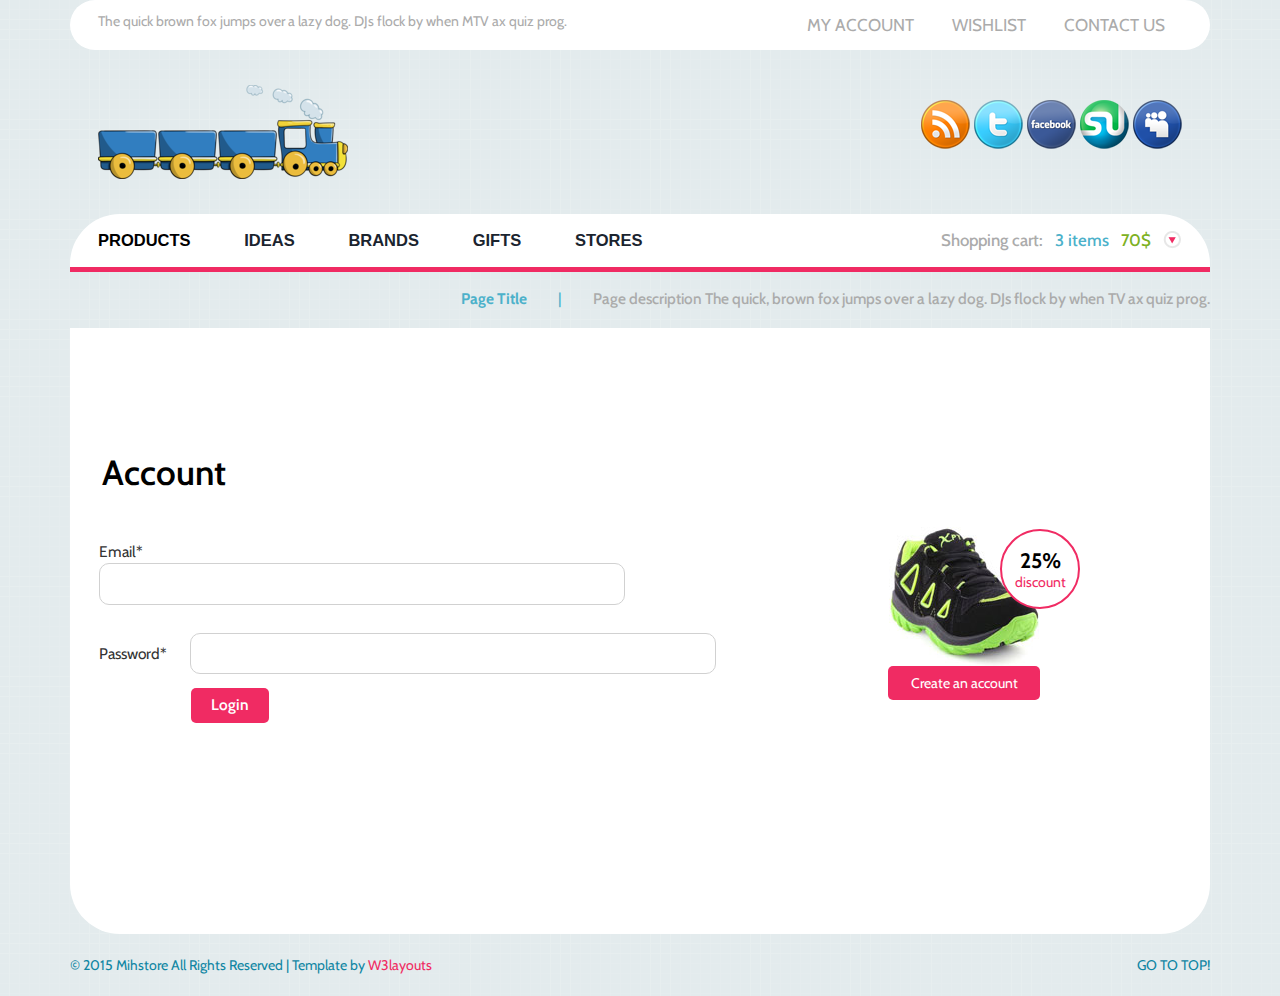
<file: public_html/account.html>
<!--A Design by W3layouts 
Author: W3layout
Author URL: http://w3layouts.com
License: Creative Commons Attribution 3.0 Unported
License URL: http://creativecommons.org/licenses/by/3.0/
-->
<!DOCTYPE html>
<html>
<head>
<title>Mihstore A Ecommerce Category Flat Bootstarp Resposive Website Template | Account :: w3layouts</title>
<link href="css/bootstrap.css" rel="stylesheet" type="text/css" media="all" />
<!-- jQuery (necessary for Bootstrap's JavaScript plugins) -->
<script src="js/jquery.min.js"></script>
<!-- Custom Theme files -->
<!--theme-style-->
<link href="css/style.css" rel="stylesheet" type="text/css" media="all" />	
<!--//theme-style-->
<meta name="viewport" content="width=device-width, initial-scale=1">
<meta http-equiv="Content-Type" content="text/html; charset=utf-8" />
<meta name="keywords" content="Mihstore Responsive web template, Bootstrap Web Templates, Flat Web Templates, Andriod Compatible web template, 
Smartphone Compatible web template, free webdesigns for Nokia, Samsung, LG, SonyErricsson, Motorola web design" />
<script type="application/x-javascript"> addEventListener("load", function() { setTimeout(hideURLbar, 0); }, false); function hideURLbar(){ window.scrollTo(0,1); } </script>
<!--fonts-->
<link href='http://fonts.googleapis.com/css?family=Cabin:400,500,600,700' rel='stylesheet' type='text/css'>
<!--//fonts-->
<!--//slider-script-->
<script>$(document).ready(function(c) {
	$('.alert-close').on('click', function(c){
		$('.message').fadeOut('slow', function(c){
	  		$('.message').remove();
		});
	});	  
});
</script>
<script>$(document).ready(function(c) {
	$('.alert-close1').on('click', function(c){
		$('.message1').fadeOut('slow', function(c){
	  		$('.message1').remove();
		});
	});	  
});
</script>
<script>$(document).ready(function(c) {
	$('.alert-close2').on('click', function(c){
		$('.message2').fadeOut('slow', function(c){
	  		$('.message2').remove();
		});
	});	  
});
</script>
<script type="text/javascript" src="js/move-top.js"></script>
<script type="text/javascript" src="js/easing.js"></script>
<script type="text/javascript">
					jQuery(document).ready(function($) {
						$(".scroll").click(function(event){		
							event.preventDefault();
							$('html,body').animate({scrollTop:$(this.hash).offset().top},1000);
						});
					});
				</script>
				<!-- start menu -->
<link href="css/megamenu.css" rel="stylesheet" type="text/css" media="all" />
<script type="text/javascript" src="js/megamenu.js"></script>
<script>$(document).ready(function(){$(".megamenu").megamenu();});</script>		
</head>
<body> 
<!--header-->
	<div class="container">
		<div class="header" id="home">	
			<div class="header-para">
				<p>The quick brown <span>fox jumps over a lazy dog. DJs flock by when MTV ax quiz prog.</span></p>	
			</div>	
			<ul class="header-in">
				<li><a href="account.html">MY ACCOUNT</a> </li>
				<li><a href="wishlist.html">  WISHLIST</a></li>
				<li ><a href="contact.html" > CONTACT US</a></li>
			</ul>
				<div class="clearfix"> </div>
		</div>
		<!---->
		<div class="header-top">
			<div class="logo">
				<a href="index.html"><img src="images/logo.png" alt="" ></a>
			</div>
			<div class="header-top-on">
				<ul class="social-in">
					<li><a href="#"><i> </i></a></li>						
					<li><a href="#"><i class="ic"> </i></a></li>
					<li><a href="#"><i class="ic1"> </i></a></li>
					<li><a href="#"><i class="ic2"> </i></a></li>
					<li><a href="#"><i class="ic3"> </i></a></li>
				</ul>
			</div>
				<div class="clearfix"> </div>
		</div>
		<div class="header-bottom">
				<div class="top-nav">
				
			  <ul class="megamenu skyblue">
				      <li class="active grid"><a  href="index.html">Products</a>
					    <div class="megapanel">
						<div class="row">
							<div class="col1">
								<div class="h_nav">
									<ul>
										<li><a href="store.html">Accessories</a></li>
										<li><a href="store.html">Bags</a></li>
										<li><a href="store.html">Caps & Hats</a></li>
										<li><a href="store.html">Hoodies & Sweatshirts</a></li>
										<li><a href="store.html">Jackets & Coats</a></li>
										<li><a href="store.html">Jeans</a></li>
										<li><a href="store.html">Jewellery</a></li>
										<li><a href="store.html">Jumpers & Cardigans</a></li>
										<li><a href="store.html">Leather Jackets</a></li>
										<li><a href="store.html">Long Sleeve T-Shirts</a></li>
										<li><a href="store.html">Loungewear</a></li>
									</ul>	
								</div>							
							</div>
							<div class="col1">
								<div class="h_nav">
									<ul>
										<li><a href="store.html">Shirts</a></li>
										<li><a href="store.html">Shoes, Boots & Trainers</a></li>
										<li><a href="store.html">Shorts</a></li>
										<li><a href="store.html">Suits & Blazers</a></li>
										<li><a href="store.html">Sunglasses</a></li>
										<li><a href="store.html">Sweatpants</a></li>
										<li><a href="store.html">Swimwear</a></li>
										<li><a href="store.html">Trousers & Chinos</a></li>
										<li><a href="store.html">T-Shirts</a></li>
										<li><a href="store.html">Underwear & Socks</a></li>
										<li><a href="store.html">Vests</a></li>
									</ul>	
								</div>							
							</div>
							<div class="col1">
								<div class="h_nav">
									<h4>Popular Brands</h4>
									<ul>
										<li><a href="store.html">Levis</a></li>
										<li><a href="store.html">Persol</a></li>
										<li><a href="store.html">Nike</a></li>
										<li><a href="store.html">Edwin</a></li>
										<li><a href="store.html">New Balance</a></li>
										<li><a href="store.html">Jack & Jones</a></li>
										<li><a href="store.html">Paul Smith</a></li>
										<li><a href="store.html">Ray-Ban</a></li>
										<li><a href="store.html">Wood Wood</a></li>
									</ul>	
								</div>												
							</div>
						  </div>
						</div>
					</li>
					<li><a class="pink"  href="404.html">ideas</a></li>
				    <li class="grid"><a  href="#">Brands</a>
					   <div class="megapanel">
						<div class="row">
							<div class="col1">
								<div class="h_nav">
									<ul>
										<li><a href="store.html">Accessories</a></li>
										<li><a href="store.html">Bags</a></li>
										<li><a href="store.html">Caps & Hats</a></li>
										<li><a href="store.html">Hoodies & Sweatshirts</a></li>
										<li><a href="store.html">Jackets & Coats</a></li>
										<li><a href="store.html">Jeans</a></li>
										<li><a href="store.html">Jewellery</a></li>
										<li><a href="store.html">Jumpers & Cardigans</a></li>
										<li><a href="store.html">Leather Jackets</a></li>
										<li><a href="store.html">Long Sleeve T-Shirts</a></li>
										<li><a href="store.html">Loungewear</a></li>
									</ul>	
								</div>							
							</div>
							<div class="col1">
								<div class="h_nav">
									<ul>
										<li><a href="store.html">Shirts</a></li>
										<li><a href="store.html">Shoes, Boots & Trainers</a></li>
										<li><a href="store.html">Shorts</a></li>
										<li><a href="store.html">Suits & Blazers</a></li>
										<li><a href="store.html">Sunglasses</a></li>
										<li><a href="store.html">Sweatpants</a></li>
										<li><a href="store.html">Swimwear</a></li>
										<li><a href="store.html">Trousers & Chinos</a></li>
										<li><a href="store.html">T-Shirts</a></li>
										<li><a href="store.html">Underwear & Socks</a></li>
										<li><a href="store.html">Vests</a></li>
									</ul>	
								</div>							
							</div>
							<div class="col1">
								<div class="h_nav">
									<h4>Popular Brands</h4>
									<ul>
										<li><a href="store.html">Levis</a></li>
										<li><a href="store.html">Persol</a></li>
										<li><a href="store.html">Nike</a></li>
										<li><a href="store.html">Edwin</a></li>
										<li><a href="store.html">New Balance</a></li>
										<li><a href="store.html">Jack & Jones</a></li>
										<li><a href="store.html">Paul Smith</a></li>
										<li><a href="store.html">Ray-Ban</a></li>
										<li><a href="store.html">Wood Wood</a></li>
									</ul>	
								</div>												
							</div>
						  </div>
						</div>
			    </li>
								
				<li><a class="pink" href="gifts.html">gifts</a></li>
			 <li class="grid"><a  href="#">stores</a>
					   <div class="megapanel">
						<div class="row">
							<div class="col1">
								<div class="h_nav">
									<ul>
										<li><a href="store.html">Accessories</a></li>
										<li><a href="store.html">Bags</a></li>
										<li><a href="store.html">Caps & Hats</a></li>
										<li><a href="store.html">Hoodies & Sweatshirts</a></li>
										<li><a href="store.html">Jackets & Coats</a></li>
										<li><a href="store.html">Jeans</a></li>
										<li><a href="store.html">Jewellery</a></li>
										<li><a href="store.html">Jumpers & Cardigans</a></li>
										<li><a href="store.html">Leather Jackets</a></li>
										<li><a href="store.html">Long Sleeve T-Shirts</a></li>
										<li><a href="store.html">Loungewear</a></li>
									</ul>	
								</div>							
							</div>
							<div class="col1">
								<div class="h_nav">
									<ul>
										<li><a href="store.html">Shirts</a></li>
										<li><a href="store.html">Shoes, Boots & Trainers</a></li>
										<li><a href="store.html">Shorts</a></li>
										<li><a href="store.html">Suits & Blazers</a></li>
										<li><a href="store.html">Sunglasses</a></li>
										<li><a href="store.html">Sweatpants</a></li>
										<li><a href="store.html">Swimwear</a></li>
										<li><a href="store.html">Trousers & Chinos</a></li>
										<li><a href="store.html">T-Shirts</a></li>
										<li><a href="store.html">Underwear & Socks</a></li>
										<li><a href="store.html">Vests</a></li>
									</ul>	
								</div>							
							</div>
							<div class="col1">
								<div class="h_nav">
									<h4>Popular Brands</h4>
									<ul>
										<li><a href="store.html">Levis</a></li>
										<li><a href="store.html">Persol</a></li>
										<li><a href="store.html">Nike</a></li>
										<li><a href="store.html">Edwin</a></li>
										<li><a href="store.html">New Balance</a></li>
										<li><a href="store.html">Jack & Jones</a></li>
										<li><a href="store.html">Paul Smith</a></li>
										<li><a href="store.html">Ray-Ban</a></li>
										<li><a href="store.html">Wood Wood</a></li>
									</ul>	
								</div>												
							</div>
						  </div>
						</div>
			    </li>
				
			  </ul> 
				</div>
					<div class="cart icon1 sub-icon1">
						<h6 >Shopping cart:
						<span class="item">3 items</span>
						<span class="rate">70$</span>
						<li><a href="#" class="round"> </a>
						<ul class="sub-icon1 list">
						  <h3>Recently added items(3)</h3>
						  <div class="shopping_cart">
							  <div class="cart_box">
							   	 <div class="message">
							   	     <div class="alert-close"> </div> 
										<div class="list_img"><img src="images/si.jpg" class="img-responsive" alt=""></div>
										<div class="list_desc"><h4><a href="#">velit esse molestie</a></h4>
										
										<a href="#" class="offer">1 offer applied</a>
										</div>
		                              <div class="clearfix"></div>
	                              </div>
	                            </div>
	                           <div class="cart_box">
							   	 <div class="message1">
							   	     <div class="alert-close1"> </div> 
										<div class="list_img"><img src="images/si1.jpg" class="img-responsive" alt=""></div>
										<div class="list_desc"><h4><a href="#">velit esse molestie</a></h4>
										
										<a href="#" class="offer">1 offer applied</a>
										</div>
		                              <div class="clearfix"></div>
	                              </div>
	                            </div>
								<div class="cart_box">
							   	 <div class="message2">
							   	     <div class="alert-close2"> </div> 
										<div class="list_img"><img src="images/si.jpg" class="img-responsive" alt=""></div>
										<div class="list_desc"><h4><a href="#">velit esse molestie</a></h4>
										
										<a href="#" class="offer">1 offer applied</a>
										</div>
		                              <div class="clearfix"></div>
	                              </div>
	                            </div>
	                        </div>
							  <div class="check_button"><a href="cart.html">View Cart</a></div>
					      <div class="clearfix"></div>
						</ul>
					</li>
</h6>
						
					</div>
			<div class="clearfix"> </div>
		</div>
		<div class="page">
			<h6><a href="#">Page Title</a><b>|</b>Page description The quick, brown <span class="for">fox jumps over a lazy dog. DJs flock by when TV ax quiz prog.</span></h6>
		</div>
		<div class="content">
		<div class="account-in">
							<h2>Account</h2>
							<div class="col-md-7 account-top">
								<form>
									
								<div> 	
									<span>Email*</span>
									<input type="text"> 
								</div>
								<div> 
									<span  class="pass">Password*</span>
									<input type="password">
								</div>				
									<input type="submit" value="Login"> 
								</form>
							</div>
							<div class="col-md-5 left-account ">
								<a href="single.html"><img class="img-responsive " src="images/ac.jpg" alt=""></a>
								<div class="five-in">
								<h1>25% </h1><span>discount</span>
								</div>
								<a href="register.html" class="create">Create an account</a>
								<div class="clearfix"> </div>
							</div>
						<div class="clearfix"> </div>
					</div>	

	
		</div>
		<!---->
		<div class="footer">
			<p class="footer-class">© 2015 Mihstore All Rights Reserved | Template by  <a href="http://w3layouts.com/" target="_blank">W3layouts</a> </p>
			
				<a href="#home" class="scroll to-Top" >  GO TO TOP!</a>
		<div class="clearfix"> </div>
		</div>
	</div>

	<!---->
</body>
</html>
</file>
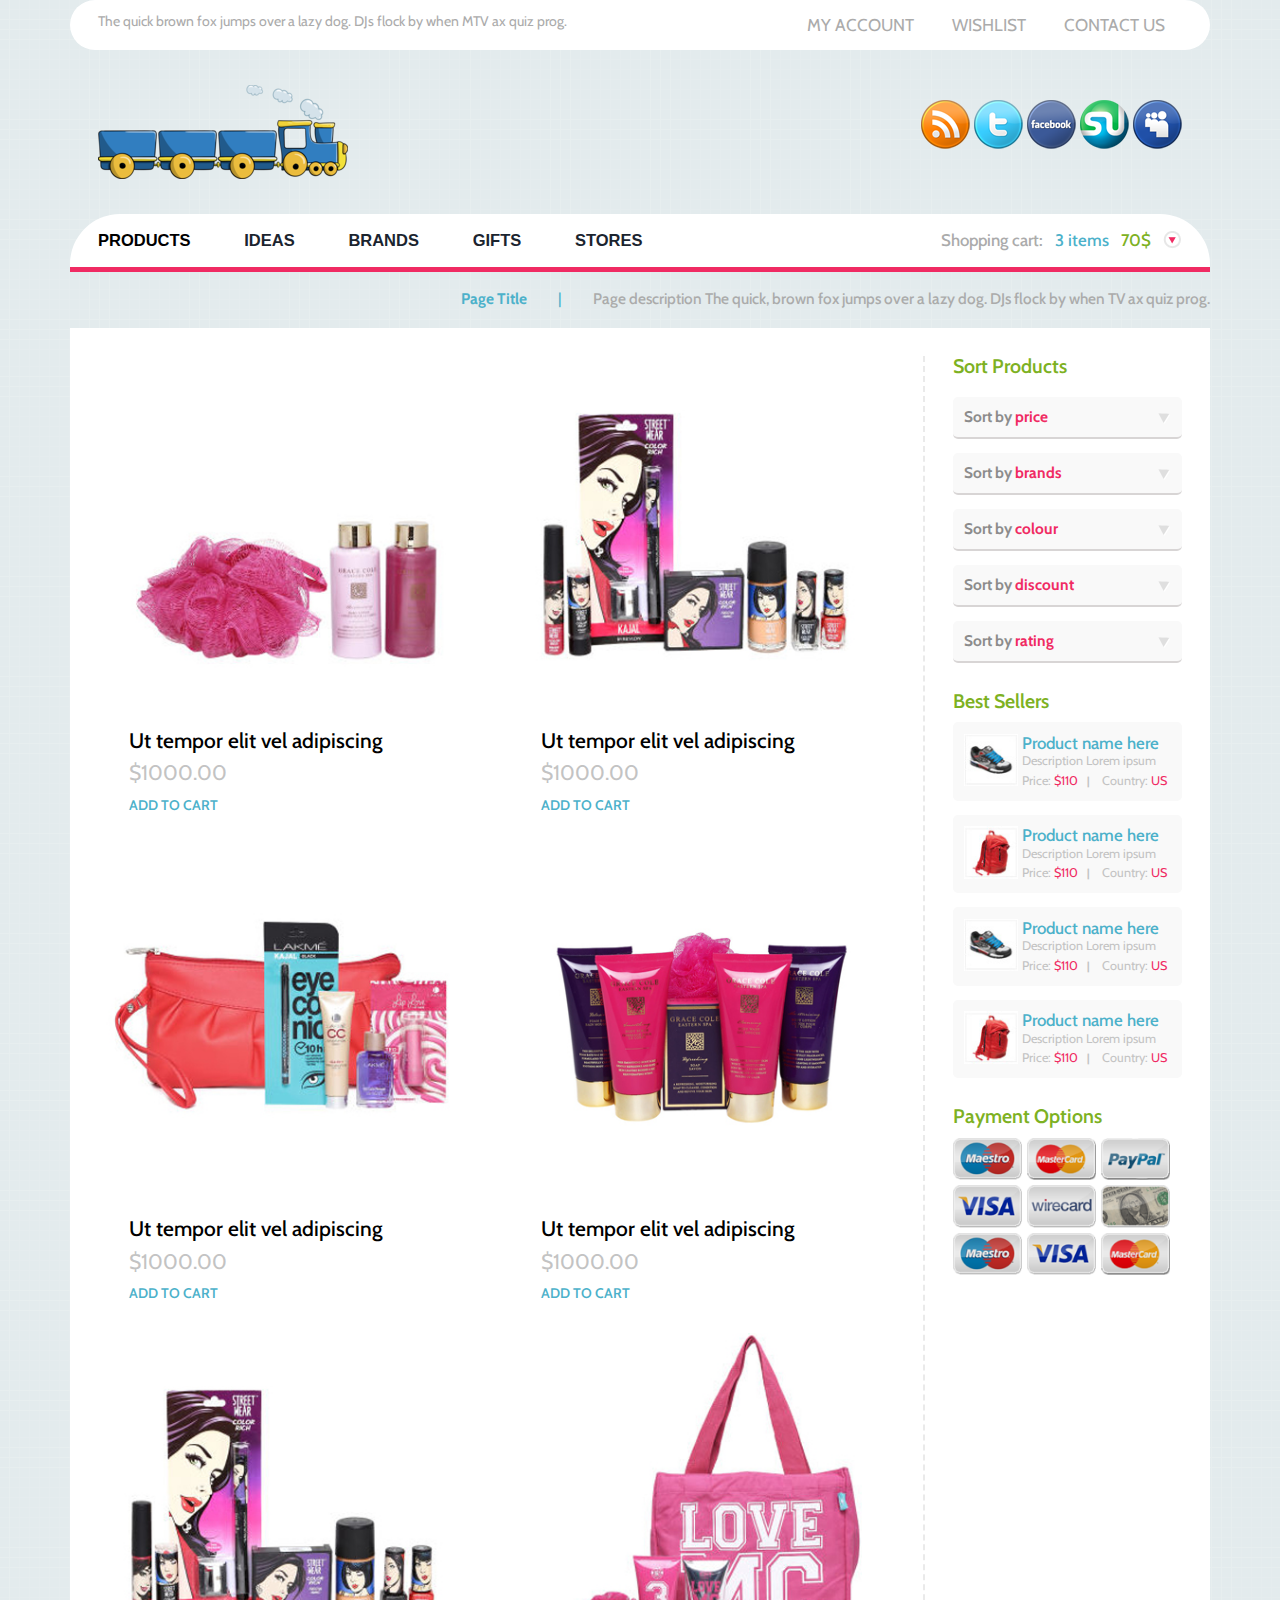
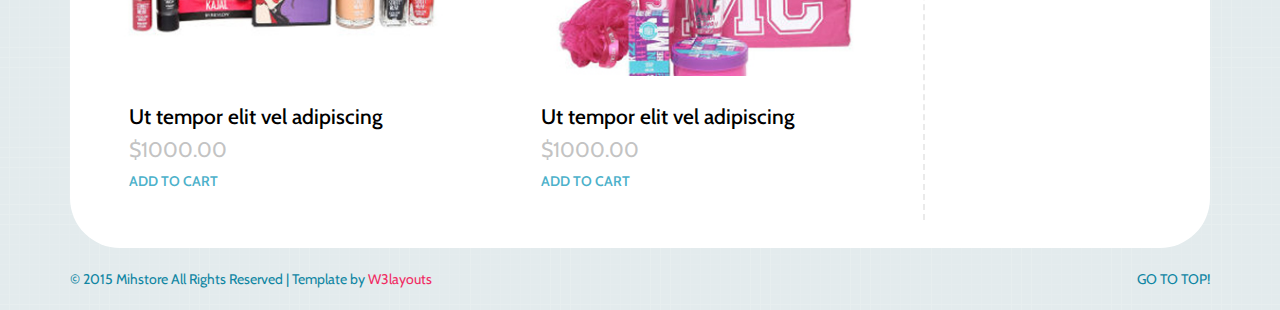
<file: public_html/gifts.html>
<!--A Design by W3layouts 
Author: W3layout
Author URL: http://w3layouts.com
License: Creative Commons Attribution 3.0 Unported
License URL: http://creativecommons.org/licenses/by/3.0/
-->
<!DOCTYPE html>
<html>
<head>
<title>Mihstore A Ecommerce Flat Bootstarp Resposive Website Template | Gifts :: w3layouts</title>
<link href="css/bootstrap.css" rel="stylesheet" type="text/css" media="all" />
<!-- jQuery (necessary for Bootstrap's JavaScript plugins) -->
<script src="js/jquery.min.js"></script>
<!-- Custom Theme files -->
<!--theme-style-->
<link href="css/style.css" rel="stylesheet" type="text/css" media="all" />	
<!--//theme-style-->
<meta name="viewport" content="width=device-width, initial-scale=1">
<meta http-equiv="Content-Type" content="text/html; charset=utf-8" />
<meta name="keywords" content="Mihstore Responsive web template, Bootstrap Web Templates, Flat Web Templates, Andriod Compatible web template, 
Smartphone Compatible web template, free webdesigns for Nokia, Samsung, LG, SonyErricsson, Motorola web design" />
<script type="application/x-javascript"> addEventListener("load", function() { setTimeout(hideURLbar, 0); }, false); function hideURLbar(){ window.scrollTo(0,1); } </script>
<!--fonts-->
<link href='http://fonts.googleapis.com/css?family=Cabin:400,500,600,700' rel='stylesheet' type='text/css'>
<!--//fonts-->
<!--//slider-script-->
<script>$(document).ready(function(c) {
	$('.alert-close').on('click', function(c){
		$('.message').fadeOut('slow', function(c){
	  		$('.message').remove();
		});
	});	  
});
</script>
<script>$(document).ready(function(c) {
	$('.alert-close1').on('click', function(c){
		$('.message1').fadeOut('slow', function(c){
	  		$('.message1').remove();
		});
	});	  
});
</script>
<script>$(document).ready(function(c) {
	$('.alert-close2').on('click', function(c){
		$('.message2').fadeOut('slow', function(c){
	  		$('.message2').remove();
		});
	});	  
});
</script>
<script type="text/javascript" src="js/move-top.js"></script>
<script type="text/javascript" src="js/easing.js"></script>
<script type="text/javascript">
					jQuery(document).ready(function($) {
						$(".scroll").click(function(event){		
							event.preventDefault();
							$('html,body').animate({scrollTop:$(this.hash).offset().top},1000);
						});
					});
				</script>
				<!-- start menu -->
<link href="css/megamenu.css" rel="stylesheet" type="text/css" media="all" />
<script type="text/javascript" src="js/megamenu.js"></script>
<script>$(document).ready(function(){$(".megamenu").megamenu();});</script>		
</head>
<body> 
<!--header-->
	<div class="container">
		<div class="header" id="home">	
			<div class="header-para">
				<p>The quick brown <span>fox jumps over a lazy dog. DJs flock by when MTV ax quiz prog.</span></p>	
			</div>	
			<ul class="header-in">
				<li><a href="account.html">MY ACCOUNT</a> </li>
				<li><a href="wishlist.html">  WISHLIST</a></li>
				<li ><a href="contact.html" > CONTACT US</a></li>
			</ul>
				<div class="clearfix"> </div>
		</div>
		<!---->
		<div class="header-top">
			<div class="logo">
				<a href="index.html"><img src="images/logo.png" alt="" ></a>
			</div>
			<div class="header-top-on">
				<ul class="social-in">
					<li><a href="#"><i> </i></a></li>						
					<li><a href="#"><i class="ic"> </i></a></li>
					<li><a href="#"><i class="ic1"> </i></a></li>
					<li><a href="#"><i class="ic2"> </i></a></li>
					<li><a href="#"><i class="ic3"> </i></a></li>
				</ul>
			</div>
				<div class="clearfix"> </div>
		</div>
		<div class="header-bottom">
				<div class="top-nav">
				
			  <ul class="megamenu skyblue">
				      <li class="active grid"><a  href="index.html">Products</a>
					    <div class="megapanel">
						<div class="row">
							<div class="col1">
								<div class="h_nav">
									<ul>
										<li><a href="store.html">Accessories</a></li>
										<li><a href="store.html">Bags</a></li>
										<li><a href="store.html">Caps & Hats</a></li>
										<li><a href="store.html">Hoodies & Sweatshirts</a></li>
										<li><a href="store.html">Jackets & Coats</a></li>
										<li><a href="store.html">Jeans</a></li>
										<li><a href="store.html">Jewellery</a></li>
										<li><a href="store.html">Jumpers & Cardigans</a></li>
										<li><a href="store.html">Leather Jackets</a></li>
										<li><a href="store.html">Long Sleeve T-Shirts</a></li>
										<li><a href="store.html">Loungewear</a></li>
									</ul>	
								</div>							
							</div>
							<div class="col1">
								<div class="h_nav">
									<ul>
										<li><a href="store.html">Shirts</a></li>
										<li><a href="store.html">Shoes, Boots & Trainers</a></li>
										<li><a href="store.html">Shorts</a></li>
										<li><a href="store.html">Suits & Blazers</a></li>
										<li><a href="store.html">Sunglasses</a></li>
										<li><a href="store.html">Sweatpants</a></li>
										<li><a href="store.html">Swimwear</a></li>
										<li><a href="store.html">Trousers & Chinos</a></li>
										<li><a href="store.html">T-Shirts</a></li>
										<li><a href="store.html">Underwear & Socks</a></li>
										<li><a href="store.html">Vests</a></li>
									</ul>	
								</div>							
							</div>
							<div class="col1">
								<div class="h_nav">
									<h4>Popular Brands</h4>
									<ul>
										<li><a href="store.html">Levis</a></li>
										<li><a href="store.html">Persol</a></li>
										<li><a href="store.html">Nike</a></li>
										<li><a href="store.html">Edwin</a></li>
										<li><a href="store.html">New Balance</a></li>
										<li><a href="store.html">Jack & Jones</a></li>
										<li><a href="store.html">Paul Smith</a></li>
										<li><a href="store.html">Ray-Ban</a></li>
										<li><a href="store.html">Wood Wood</a></li>
									</ul>	
								</div>												
							</div>
						  </div>
						</div>
					</li>
					<li><a class="pink"  href="404.html">ideas</a></li>
				    <li class="grid"><a  href="#">Brands</a>
					   <div class="megapanel">
						<div class="row">
							<div class="col1">
								<div class="h_nav">
									<ul>
										<li><a href="store.html">Accessories</a></li>
										<li><a href="store.html">Bags</a></li>
										<li><a href="store.html">Caps & Hats</a></li>
										<li><a href="store.html">Hoodies & Sweatshirts</a></li>
										<li><a href="store.html">Jackets & Coats</a></li>
										<li><a href="store.html">Jeans</a></li>
										<li><a href="store.html">Jewellery</a></li>
										<li><a href="store.html">Jumpers & Cardigans</a></li>
										<li><a href="store.html">Leather Jackets</a></li>
										<li><a href="store.html">Long Sleeve T-Shirts</a></li>
										<li><a href="store.html">Loungewear</a></li>
									</ul>	
								</div>							
							</div>
							<div class="col1">
								<div class="h_nav">
									<ul>
										<li><a href="store.html">Shirts</a></li>
										<li><a href="store.html">Shoes, Boots & Trainers</a></li>
										<li><a href="store.html">Shorts</a></li>
										<li><a href="store.html">Suits & Blazers</a></li>
										<li><a href="store.html">Sunglasses</a></li>
										<li><a href="store.html">Sweatpants</a></li>
										<li><a href="store.html">Swimwear</a></li>
										<li><a href="store.html">Trousers & Chinos</a></li>
										<li><a href="store.html">T-Shirts</a></li>
										<li><a href="store.html">Underwear & Socks</a></li>
										<li><a href="store.html">Vests</a></li>
									</ul>	
								</div>							
							</div>
							<div class="col1">
								<div class="h_nav">
									<h4>Popular Brands</h4>
									<ul>
										<li><a href="store.html">Levis</a></li>
										<li><a href="store.html">Persol</a></li>
										<li><a href="store.html">Nike</a></li>
										<li><a href="store.html">Edwin</a></li>
										<li><a href="store.html">New Balance</a></li>
										<li><a href="store.html">Jack & Jones</a></li>
										<li><a href="store.html">Paul Smith</a></li>
										<li><a href="store.html">Ray-Ban</a></li>
										<li><a href="store.html">Wood Wood</a></li>
									</ul>	
								</div>												
							</div>
						  </div>
						</div>
			    </li>
								
				<li><a class="pink" href="gifts.html">gifts</a></li>
			 <li class="grid"><a  href="#">stores</a>
					   <div class="megapanel">
						<div class="row">
							<div class="col1">
								<div class="h_nav">
									<ul>
										<li><a href="store.html">Accessories</a></li>
										<li><a href="store.html">Bags</a></li>
										<li><a href="store.html">Caps & Hats</a></li>
										<li><a href="store.html">Hoodies & Sweatshirts</a></li>
										<li><a href="store.html">Jackets & Coats</a></li>
										<li><a href="store.html">Jeans</a></li>
										<li><a href="store.html">Jewellery</a></li>
										<li><a href="store.html">Jumpers & Cardigans</a></li>
										<li><a href="store.html">Leather Jackets</a></li>
										<li><a href="store.html">Long Sleeve T-Shirts</a></li>
										<li><a href="store.html">Loungewear</a></li>
									</ul>	
								</div>							
							</div>
							<div class="col1">
								<div class="h_nav">
									<ul>
										<li><a href="store.html">Shirts</a></li>
										<li><a href="store.html">Shoes, Boots & Trainers</a></li>
										<li><a href="store.html">Shorts</a></li>
										<li><a href="store.html">Suits & Blazers</a></li>
										<li><a href="store.html">Sunglasses</a></li>
										<li><a href="store.html">Sweatpants</a></li>
										<li><a href="store.html">Swimwear</a></li>
										<li><a href="store.html">Trousers & Chinos</a></li>
										<li><a href="store.html">T-Shirts</a></li>
										<li><a href="store.html">Underwear & Socks</a></li>
										<li><a href="store.html">Vests</a></li>
									</ul>	
								</div>							
							</div>
							<div class="col1">
								<div class="h_nav">
									<h4>Popular Brands</h4>
									<ul>
										<li><a href="store.html">Levis</a></li>
										<li><a href="store.html">Persol</a></li>
										<li><a href="store.html">Nike</a></li>
										<li><a href="store.html">Edwin</a></li>
										<li><a href="store.html">New Balance</a></li>
										<li><a href="store.html">Jack & Jones</a></li>
										<li><a href="store.html">Paul Smith</a></li>
										<li><a href="store.html">Ray-Ban</a></li>
										<li><a href="store.html">Wood Wood</a></li>
									</ul>	
								</div>												
							</div>
						  </div>
						</div>
			    </li>
				
			  </ul> 
				</div>
					<div class="cart icon1 sub-icon1">
						<h6 >Shopping cart:
						<span class="item">3 items</span>
						<span class="rate">70$</span>
						<li><a href="#" class="round"> </a>
						<ul class="sub-icon1 list">
						  <h3>Recently added items(3)</h3>
						  <div class="shopping_cart">
							  <div class="cart_box">
							   	 <div class="message">
							   	     <div class="alert-close"> </div> 
										<div class="list_img"><img src="images/si.jpg" class="img-responsive" alt=""></div>
										<div class="list_desc"><h4><a href="#">velit esse molestie</a></h4>
										
										<a href="#" class="offer">1 offer applied</a>
										</div>
		                              <div class="clearfix"></div>
	                              </div>
	                            </div>
	                           <div class="cart_box">
							   	 <div class="message1">
							   	     <div class="alert-close1"> </div> 
										<div class="list_img"><img src="images/si1.jpg" class="img-responsive" alt=""></div>
										<div class="list_desc"><h4><a href="#">velit esse molestie</a></h4>
										
										<a href="#" class="offer">1 offer applied</a>
										</div>
		                              <div class="clearfix"></div>
	                              </div>
	                            </div>
								<div class="cart_box">
							   	 <div class="message2">
							   	     <div class="alert-close2"> </div> 
										<div class="list_img"><img src="images/si.jpg" class="img-responsive" alt=""></div>
										<div class="list_desc"><h4><a href="#">velit esse molestie</a></h4>
										
										<a href="#" class="offer">1 offer applied</a>
										</div>
		                              <div class="clearfix"></div>
	                              </div>
	                            </div>
	                        </div>
							  <div class="check_button"><a href="cart.html">View Cart</a></div>
					      <div class="clearfix"></div>
						</ul>
					</li>
</h6>
						
					</div>
			<div class="clearfix"> </div>
		</div>
		<div class="page">
			<h6><a href="#">Page Title</a><b>|</b>Page description The quick, brown <span class="for">fox jumps over a lazy dog. DJs flock by when TV ax quiz prog.</span></h6>
		</div>
		<div class="content">
			<div class="col-md-9">
				<div class="col-md1">
					<div class="col-md-6">
					<div class="ut-in">
						<a href="single.html"><img class="img-responsive" src="images/gi5.jpg" alt=""></a>
							
							<div class="ut">
								<h6><a href="single.html">Ut tempor elit vel adipiscing</a></h6>
								<span>$1000.00</span>
								<a href="single.html" class="add">ADD TO CART</a>
						</div>
						</div>
					</div>
					<div class="col-md-6">
					<div class="ut-in">
						<a href="single.html"><img class="img-responsive" src="images/gi1.jpg" alt=""></a>
							<div class="ut">
								<h6><a href="single.html">Ut tempor elit vel adipiscing</a></h6>
								<span>$1000.00</span>
								<a href="single.html" class="add">ADD TO CART</a>
						</div>
						</div>
					</div>
					<div class="clearfix"> </div>
				</div>
				<div class="col-md1">
					<div class="col-md-6">
					<div class="ut-in">
						<a href="single.html"><img class="img-responsive" src="images/gi3.jpg" alt=""></a>
							<div class="ut">
								<h6><a href="single.html">Ut tempor elit vel adipiscing</a></h6>
								<span>$1000.00</span>
								<a href="single.html" class="add">ADD TO CART</a>
						</div>
						</div>
					</div>
					<div class="col-md-6">
					<div class="ut-in">
						<a href="single.html"><img class="img-responsive" src="images/gi2.jpg" alt=""></a>
							<div class="ut">
								<h6><a href="single.html">Ut tempor elit vel adipiscing</a></h6>
								<span>$1000.00</span>
								<a href="single.html" class="add">ADD TO CART</a>
						</div>
					</div>
					</div>
					<div class="clearfix"> </div>
				</div>
				<div class="col-md1">
					<div class="col-md-6">
					<div class="ut-in">
						<a href="single.html"><img class="img-responsive" src="images/gi1.jpg" alt=""></a>
							<div class="ut">
								<h6><a href="single.html">Ut tempor elit vel adipiscing</a></h6>
								<span>$1000.00</span>
								<a href="single.html" class="add">ADD TO CART</a>
						</div>
						</div>
					</div>
					<div class="col-md-6">
					<div class="ut-in">
						<a href="single.html"><img class="img-responsive" src="images/gi4.jpg" alt=""></a>
							<div class="ut">
								<h6><a href="single.html">Ut tempor elit vel adipiscing</a></h6>
								<span>$1000.00</span>
								<a href="single.html" class="add">ADD TO CART</a>
						</div>
						</div>
					</div>
					<div class="clearfix"> </div>
				</div>
			</div>
			<div class="col-md-3 col-md">
			<div class=" possible-about">
					<h4>Sort Products</h4>
						<div class="tab1">
							<ul class="place">
								
								<li class="sort">Sort by <span>price</span></li>
								<li class="by"><img src="images/do.png" alt=""></li>
									<div class="clearfix"> </div>
							</ul>
							<div class="single-bottom">
						
						
						<a href="#">
							<input type="checkbox"  id="brand" value="">
							<label for="brand"><span></span><b>Rs.3000-Rs.4000</b></label>
						</a>
						<a href="#">
							<input type="checkbox"  id="brand1" value="">
							<label for="brand1"><span></span> <b>Rs.3000-Rs.2000</b></label>
						</a>
						<a href="#">
							<input type="checkbox"  id="brand2" value="">
							<label for="brand2"><span></span> <b>Rs.2000-Rs.1000</b></label>
						</a>
						<a href="#">
							<input type="checkbox"  id="brand3" value="">
							<label for="brand3"><span></span> <b>Rs.1000-Rs.500</b></label>
						</a>
						<a href="#">
							<input type="checkbox"  id="brand4" value="">
							<label for="brand4"><span></span><b>Rs.500-below</b></label>
						</a>
						
					</div>

						</div>
						<div class="tab2">
							<ul class="place">
								
								<li class="sort">Sort by <span>brands</span></li>
								<li class="by"><img src="images/do.png" alt=""></li>
								<div class="clearfix"> </div>
							</ul>
							
				<div class="single-bottom">
						
						
						<a href="#">
							<input type="checkbox"  id="nike" value="">
							<label for="nike"><span></span><b>Nike</b></label>
						</a>
						<a href="#">
							<input type="checkbox"  id="nike1" value="">
							<label for="nike1"><span></span> <b>Reebok</b></label>
						</a>
						<a href="#">
							<input type="checkbox"  id="nike2" value="">
							<label for="nike2"><span></span><b> Fila</b></label>
						</a>
						<a href="#">
							<input type="checkbox"  id="nike3" value="">
							<label for="nike3"><span></span> <b>Puma</b></label>
						</a>
						<a href="#">
							<input type="checkbox"  id="nike4" value="">
							<label for="nike4"><span></span><b>Sparx</b></label>
						</a>
					</div>

						</div>
						<div class="tab3">
							<ul class="place">
								
								<li class="sort">Sort by <span>colour</span> </li>
								<li class="by"><img src="images/do.png" alt=""></li>
								<div class="clearfix"> </div>
							</ul>
							<ul class="w_nav2">
				<li><a class="color1" href="#"></a></li>
				<li><a class="color2" href="#"></a></li>
				<li><a class="color3" href="#"></a></li>
				<li><a class="color4" href="#"></a></li>
				<li><a class="color5" href="#"></a></li>
				<li><a class="color6" href="#"></a></li>
				<li><a class="color7" href="#"></a></li>
				<li><a class="color8" href="#"></a></li>
				<li><a class="color9" href="#"></a></li>
				<li><a class="color10" href="#"></a></li>
				<li><a class="color12" href="#"></a></li>
				<li><a class="color13" href="#"></a></li>
				<li><a class="color14" href="#"></a></li>
				<li><a class="color15" href="#"></a></li>
				<li><a class="color5" href="#"></a></li>
				<li><a class="color6" href="#"></a></li>
				<li><a class="color7" href="#"></a></li>
				<li><a class="color8" href="#"></a></li>
				<li><a class="color9" href="#"></a></li>
				<li><a class="color10" href="#"></a></li>
			</ul>
						</div>
						<div class="tab4">
							<ul class="place">
								
								<li class="sort">Sort by <span>discount</span> </li>
								<li class="by"><img src="images/do.png" alt=""></li>
								<div class="clearfix"> </div>
							</ul>
							<div class="single-bottom">
						
						
						<a href="#">
							<input type="checkbox"  id="up" value="">
							<label for="up"><span></span><b>Upto 10%</b></label>
						</a>
						<a href="#">
							<input type="checkbox"  id="up1" value="">
							<label for="up1"><span></span> <b>10%-20%</b></label>
						</a>
						<a href="#">
							<input type="checkbox"  id="up2" value="">
							<label for="up2"><span></span> <b>20%-30%</b></label>
						</a>
						<a href="#">
							<input type="checkbox"  id="up3" value="">
							<label for="up3"><span></span> <b>30%-40%</b></label>
						</a>
						<a href="#">
							<input type="checkbox"  id="up4" value="">
							<label for="up4"><span></span><b>40%-50%</b></label>
						</a>
						
					</div>
						</div>
						<div class="tab5">
							<ul class="place">
								
								<li class="sort">Sort by <span>rating</span> </li>
								<li class="by"><img src="images/do.png" alt=""></li>
								<div class="clearfix"> </div>
							</ul>
							<div class="star-at">
							<div class="two">
								<a href="#"> <i></i>  </a>	
								<a href="#"> <i></i>  </a>
								<a href="#"> <i></i>  </a>
								<a href="#"> <i></i>  </a>
								<a href="#"> <i></i>  </a>
							</div>
							<div class="two">
								<a href="#"> <i></i>  </a>	
								<a href="#"> <i></i>  </a>
								<a href="#"> <i></i>  </a>
								<a href="#"> <i></i>  </a>
								
							</div>
							<div class="two">
								<a href="#"> <i></i>  </a>	
								<a href="#"> <i></i>  </a>
								<a href="#"> <i></i>  </a>
								
							</div>
							<div class="two">
								<a href="#"> <i></i>  </a>	
								<a href="#"> <i></i>  </a>
								
							</div>
							</div>
						
						</div>
						
						<!--script-->
						<script>
							$(document).ready(function(){
								$(".tab1 .single-bottom").hide();
								$(".tab2 .single-bottom").hide();
								$(".tab3 .w_nav2").hide();
								$(".tab4 .single-bottom").hide();
								$(".tab5 .star-at").hide();
								$(".tab1 ul").click(function(){
									$(".tab1 .single-bottom").slideToggle(300);
									$(".tab2 .single-bottom").hide();
									$(".tab3 .w_nav2").hide();
									$(".tab4 .single-bottom").hide();
									$(".tab5 .star-at").hide();
								})
								$(".tab2 ul").click(function(){
									$(".tab2 .single-bottom").slideToggle(300);
									$(".tab1 .single-bottom").hide();
									$(".tab3 .w_nav2").hide();
									$(".tab4 .single-bottom").hide();
									$(".tab5 .star-at").hide();
								})
								$(".tab3 ul").click(function(){
									$(".tab3 .w_nav2").slideToggle(300);
									$(".tab4 .single-bottom").hide();
									$(".tab5 .star-at").hide();
									$(".tab2 .single-bottom").hide();
									$(".tab1 .single-bottom").hide();
								})
								$(".tab4 ul").click(function(){
									$(".tab4 .single-bottom").slideToggle(300);
									$(".tab5 .star-at").hide();
									$(".tab3 .w_nav2").hide();
									$(".tab2 .single-bottom").hide();
									$(".tab1 .single-bottom").hide();
								})	
								$(".tab5 ul").click(function(){
									$(".tab5 .star-at").slideToggle(300);
									$(".tab4 .single-bottom").hide();
									$(".tab3 .w_nav2").hide();
									$(".tab2 .single-bottom").hide();
									$(".tab1 .single-bottom").hide();
								})	
							});
						</script>
						<!-- script -->
					</div>
					<div class="content-bottom-grid">
					<h3>Best Sellers</h3>
					<div class="latest-grid">
						<div class="news">
							<a href="single.html"><img class="img-responsive" src="images/si.jpg" title="name" alt=""></a>
						</div>
						<div class="news-in">
							<h6><a href="single.html">Product name here</a></h6>
							<p>Description Lorem ipsum </p>
							<ul>
								<li>Price: <span>$110</span> </li><b>|</b>
								<li>Country: <span>US</span></li>
							</ul>
						</div>
					<div class="clearfix"> </div>
				</div>
				<div class="latest-grid">
						<div class="news">
							<a href="single.html"><img class="img-responsive" src="images/si1.jpg" title="name" alt=""></a>
						</div>
						<div class="news-in">
							<h6><a href="single.html">Product name here</a></h6>
							<p>Description Lorem ipsum </p>
							<ul>
								<li>Price: <span>$110</span> </li><b>|</b>
								<li>Country: <span>US</span></li>
							</ul>
						</div>
					<div class="clearfix"> </div>
				</div>
				<div class="latest-grid">
						<div class="news">
							<a href="single.html"><img class="img-responsive" src="images/si.jpg" title="name" alt=""></a>
						</div>
						<div class="news-in">
							<h6><a href="single.html">Product name here</a></h6>
							<p>Description Lorem ipsum</p>
							<ul>
								<li>Price: <span>$110</span> </li><b>|</b>
								<li>Country: <span>US</span></li>
							</ul>
						</div>
					<div class="clearfix"> </div>
				</div>
				<div class="latest-grid">
						<div class="news">
							<a href="single.html"><img class="img-responsive" src="images/si1.jpg" title="name" alt=""></a>
						</div>
						<div class="news-in">
							<h6><a href="single.html">Product name here</a></h6>
							<p>Description Lorem ipsum </p>
							<ul>
								<li>Price: <span>$110</span> </li><b>|</b>
								<li>Country: <span>US</span></li>
							</ul>
						</div>
					<div class="clearfix"> </div>
				</div>
					</div>
				<!---->
				<div class="money">
					<h3>Payment Options</h3>
						<ul class="money-in">
						<li><a href="single.html"><img class="img-responsive" src="images/p1.png" title="name" alt=""></a></li>
						<li><a href="single.html"><img class="img-responsive" src="images/p2.png" title="name" alt=""></a></li>
						<li><a href="single.html"><img class="img-responsive" src="images/p3.png" title="name" alt=""></a></li>
						<li><a href="single.html"><img class="img-responsive" src="images/p4.png" title="name" alt=""></a></li>
						<li><a href="single.html"><img class="img-responsive" src="images/p5.png" title="name" alt=""></a></li>
						<li><a href="single.html"><img class="img-responsive" src="images/p6.png" title="name" alt=""></a></li>
						<li><a href="single.html"><img class="img-responsive" src="images/p1.png" title="name" alt=""></a></li>
						<li><a href="single.html"><img class="img-responsive" src="images/p4.png" title="name" alt=""></a></li>
						<li><a href="single.html"><img class="img-responsive" src="images/p2.png" title="name" alt=""></a></li>

						</ul>
					</div>
			</div>
			<div class="clearfix"> </div>
		</div>
		<!---->
		<div class="footer">
			<p class="footer-class">© 2015 Mihstore All Rights Reserved | Template by  <a href="http://w3layouts.com/" target="_blank">W3layouts</a> </p>
			
				<a href="#home" class="scroll to-Top" >  GO TO TOP!</a>
		<div class="clearfix"> </div>
		</div>
	</div>

	<!---->
</body>
</html>
</file>
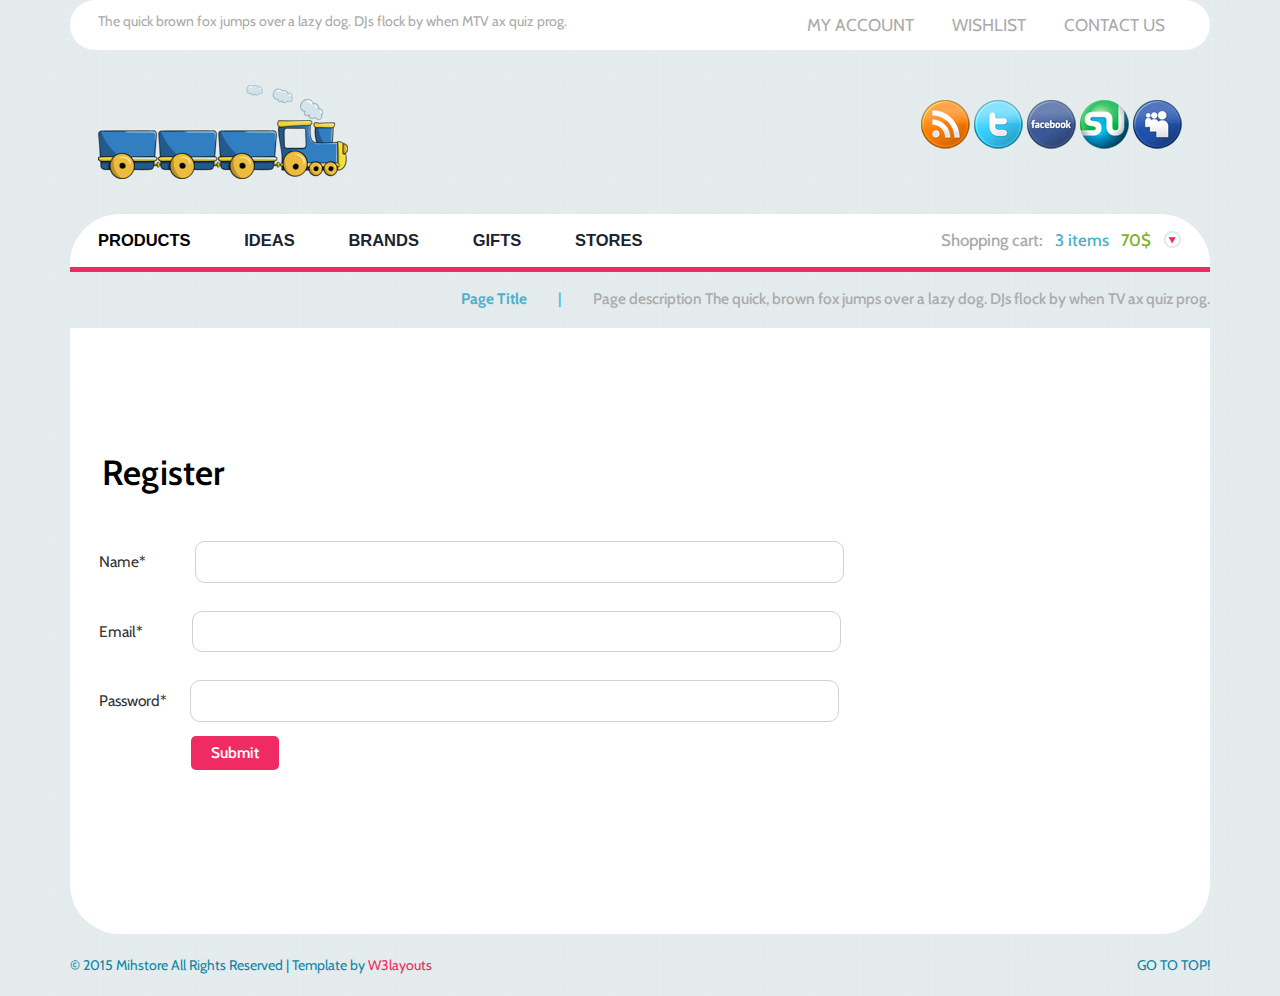
<file: public_html/register.html>
<!--A Design by W3layouts 
Author: W3layout
Author URL: http://w3layouts.com
License: Creative Commons Attribution 3.0 Unported
License URL: http://creativecommons.org/licenses/by/3.0/
-->
<!DOCTYPE html>
<html>
<head>
<title>Mihstore A Ecommerce Category Flat Bootstarp Resposive Website Template | Account :: w3layouts</title>
<link href="css/bootstrap.css" rel="stylesheet" type="text/css" media="all" />
<!-- jQuery (necessary for Bootstrap's JavaScript plugins) -->
<script src="js/jquery.min.js"></script>
<!-- Custom Theme files -->
<!--theme-style-->
<link href="css/style.css" rel="stylesheet" type="text/css" media="all" />	
<!--//theme-style-->
<meta name="viewport" content="width=device-width, initial-scale=1">
<meta http-equiv="Content-Type" content="text/html; charset=utf-8" />
<meta name="keywords" content="Mihstore Responsive web template, Bootstrap Web Templates, Flat Web Templates, Andriod Compatible web template, 
Smartphone Compatible web template, free webdesigns for Nokia, Samsung, LG, SonyErricsson, Motorola web design" />
<script type="application/x-javascript"> addEventListener("load", function() { setTimeout(hideURLbar, 0); }, false); function hideURLbar(){ window.scrollTo(0,1); } </script>
<!--fonts-->
<link href='http://fonts.googleapis.com/css?family=Cabin:400,500,600,700' rel='stylesheet' type='text/css'>
<!--//fonts-->
<!--//slider-script-->
<script>$(document).ready(function(c) {
	$('.alert-close').on('click', function(c){
		$('.message').fadeOut('slow', function(c){
	  		$('.message').remove();
		});
	});	  
});
</script>
<script>$(document).ready(function(c) {
	$('.alert-close1').on('click', function(c){
		$('.message1').fadeOut('slow', function(c){
	  		$('.message1').remove();
		});
	});	  
});
</script>
<script>$(document).ready(function(c) {
	$('.alert-close2').on('click', function(c){
		$('.message2').fadeOut('slow', function(c){
	  		$('.message2').remove();
		});
	});	  
});
</script>
<script type="text/javascript" src="js/move-top.js"></script>
<script type="text/javascript" src="js/easing.js"></script>
<script type="text/javascript">
					jQuery(document).ready(function($) {
						$(".scroll").click(function(event){		
							event.preventDefault();
							$('html,body').animate({scrollTop:$(this.hash).offset().top},1000);
						});
					});
				</script>
				<!-- start menu -->
<link href="css/megamenu.css" rel="stylesheet" type="text/css" media="all" />
<script type="text/javascript" src="js/megamenu.js"></script>
<script>$(document).ready(function(){$(".megamenu").megamenu();});</script>		
</head>
<body> 
<!--header-->
	<div class="container">
		<div class="header" id="home">	
			<div class="header-para">
				<p>The quick brown <span>fox jumps over a lazy dog. DJs flock by when MTV ax quiz prog.</span></p>	
			</div>	
			<ul class="header-in">
				<li><a href="account.html">MY ACCOUNT</a> </li>
				<li><a href="wishlist.html">  WISHLIST</a></li>
				<li ><a href="contact.html" > CONTACT US</a></li>
			</ul>
				<div class="clearfix"> </div>
		</div>
		<!---->
		<div class="header-top">
			<div class="logo">
				<a href="index.html"><img src="images/logo.png" alt="" ></a>
			</div>
			<div class="header-top-on">
				<ul class="social-in">
					<li><a href="#"><i> </i></a></li>						
					<li><a href="#"><i class="ic"> </i></a></li>
					<li><a href="#"><i class="ic1"> </i></a></li>
					<li><a href="#"><i class="ic2"> </i></a></li>
					<li><a href="#"><i class="ic3"> </i></a></li>
				</ul>
			</div>
				<div class="clearfix"> </div>
		</div>
		<div class="header-bottom">
			<div class="top-nav">
				
			  <ul class="megamenu skyblue">
				      <li class="active grid"><a  href="index.html">Products</a>
					    <div class="megapanel">
						<div class="row">
							<div class="col1">
								<div class="h_nav">
									<ul>
										<li><a href="store.html">Accessories</a></li>
										<li><a href="store.html">Bags</a></li>
										<li><a href="store.html">Caps & Hats</a></li>
										<li><a href="store.html">Hoodies & Sweatshirts</a></li>
										<li><a href="store.html">Jackets & Coats</a></li>
										<li><a href="store.html">Jeans</a></li>
										<li><a href="store.html">Jewellery</a></li>
										<li><a href="store.html">Jumpers & Cardigans</a></li>
										<li><a href="store.html">Leather Jackets</a></li>
										<li><a href="store.html">Long Sleeve T-Shirts</a></li>
										<li><a href="store.html">Loungewear</a></li>
									</ul>	
								</div>							
							</div>
							<div class="col1">
								<div class="h_nav">
									<ul>
										<li><a href="store.html">Shirts</a></li>
										<li><a href="store.html">Shoes, Boots & Trainers</a></li>
										<li><a href="store.html">Shorts</a></li>
										<li><a href="store.html">Suits & Blazers</a></li>
										<li><a href="store.html">Sunglasses</a></li>
										<li><a href="store.html">Sweatpants</a></li>
										<li><a href="store.html">Swimwear</a></li>
										<li><a href="store.html">Trousers & Chinos</a></li>
										<li><a href="store.html">T-Shirts</a></li>
										<li><a href="store.html">Underwear & Socks</a></li>
										<li><a href="store.html">Vests</a></li>
									</ul>	
								</div>							
							</div>
							<div class="col1">
								<div class="h_nav">
									<h4>Popular Brands</h4>
									<ul>
										<li><a href="store.html">Levis</a></li>
										<li><a href="store.html">Persol</a></li>
										<li><a href="store.html">Nike</a></li>
										<li><a href="store.html">Edwin</a></li>
										<li><a href="store.html">New Balance</a></li>
										<li><a href="store.html">Jack & Jones</a></li>
										<li><a href="store.html">Paul Smith</a></li>
										<li><a href="store.html">Ray-Ban</a></li>
										<li><a href="store.html">Wood Wood</a></li>
									</ul>	
								</div>												
							</div>
						  </div>
						</div>
					</li>
					<li><a class="pink"  href="404.html">ideas</a></li>
				    <li class="grid"><a  href="#">Brands</a>
					   <div class="megapanel">
						<div class="row">
							<div class="col1">
								<div class="h_nav">
									<ul>
										<li><a href="store.html">Accessories</a></li>
										<li><a href="store.html">Bags</a></li>
										<li><a href="store.html">Caps & Hats</a></li>
										<li><a href="store.html">Hoodies & Sweatshirts</a></li>
										<li><a href="store.html">Jackets & Coats</a></li>
										<li><a href="store.html">Jeans</a></li>
										<li><a href="store.html">Jewellery</a></li>
										<li><a href="store.html">Jumpers & Cardigans</a></li>
										<li><a href="store.html">Leather Jackets</a></li>
										<li><a href="store.html">Long Sleeve T-Shirts</a></li>
										<li><a href="store.html">Loungewear</a></li>
									</ul>	
								</div>							
							</div>
							<div class="col1">
								<div class="h_nav">
									<ul>
										<li><a href="store.html">Shirts</a></li>
										<li><a href="store.html">Shoes, Boots & Trainers</a></li>
										<li><a href="store.html">Shorts</a></li>
										<li><a href="store.html">Suits & Blazers</a></li>
										<li><a href="store.html">Sunglasses</a></li>
										<li><a href="store.html">Sweatpants</a></li>
										<li><a href="store.html">Swimwear</a></li>
										<li><a href="store.html">Trousers & Chinos</a></li>
										<li><a href="store.html">T-Shirts</a></li>
										<li><a href="store.html">Underwear & Socks</a></li>
										<li><a href="store.html">Vests</a></li>
									</ul>	
								</div>							
							</div>
							<div class="col1">
								<div class="h_nav">
									<h4>Popular Brands</h4>
									<ul>
										<li><a href="store.html">Levis</a></li>
										<li><a href="store.html">Persol</a></li>
										<li><a href="store.html">Nike</a></li>
										<li><a href="store.html">Edwin</a></li>
										<li><a href="store.html">New Balance</a></li>
										<li><a href="store.html">Jack & Jones</a></li>
										<li><a href="store.html">Paul Smith</a></li>
										<li><a href="store.html">Ray-Ban</a></li>
										<li><a href="store.html">Wood Wood</a></li>
									</ul>	
								</div>												
							</div>
						  </div>
						</div>
			    </li>
								
				<li><a class="pink" href="gifts.html">gifts</a></li>
			 <li class="grid"><a  href="#">stores</a>
					   <div class="megapanel">
						<div class="row">
							<div class="col1">
								<div class="h_nav">
									<ul>
										<li><a href="store.html">Accessories</a></li>
										<li><a href="store.html">Bags</a></li>
										<li><a href="store.html">Caps & Hats</a></li>
										<li><a href="store.html">Hoodies & Sweatshirts</a></li>
										<li><a href="store.html">Jackets & Coats</a></li>
										<li><a href="store.html">Jeans</a></li>
										<li><a href="store.html">Jewellery</a></li>
										<li><a href="store.html">Jumpers & Cardigans</a></li>
										<li><a href="store.html">Leather Jackets</a></li>
										<li><a href="store.html">Long Sleeve T-Shirts</a></li>
										<li><a href="store.html">Loungewear</a></li>
									</ul>	
								</div>							
							</div>
							<div class="col1">
								<div class="h_nav">
									<ul>
										<li><a href="store.html">Shirts</a></li>
										<li><a href="store.html">Shoes, Boots & Trainers</a></li>
										<li><a href="store.html">Shorts</a></li>
										<li><a href="store.html">Suits & Blazers</a></li>
										<li><a href="store.html">Sunglasses</a></li>
										<li><a href="store.html">Sweatpants</a></li>
										<li><a href="store.html">Swimwear</a></li>
										<li><a href="store.html">Trousers & Chinos</a></li>
										<li><a href="store.html">T-Shirts</a></li>
										<li><a href="store.html">Underwear & Socks</a></li>
										<li><a href="store.html">Vests</a></li>
									</ul>	
								</div>							
							</div>
							<div class="col1">
								<div class="h_nav">
									<h4>Popular Brands</h4>
									<ul>
										<li><a href="store.html">Levis</a></li>
										<li><a href="store.html">Persol</a></li>
										<li><a href="store.html">Nike</a></li>
										<li><a href="store.html">Edwin</a></li>
										<li><a href="store.html">New Balance</a></li>
										<li><a href="store.html">Jack & Jones</a></li>
										<li><a href="store.html">Paul Smith</a></li>
										<li><a href="store.html">Ray-Ban</a></li>
										<li><a href="store.html">Wood Wood</a></li>
									</ul>	
								</div>												
							</div>
						  </div>
						</div>
			    </li>
				
			  </ul> 
				</div>
					<div class="cart icon1 sub-icon1">
						<h6 >Shopping cart:
						<span class="item">3 items</span>
						<span class="rate">70$</span>
						<li><a href="#" class="round"> </a>
						<ul class="sub-icon1 list">
						  <h3>Recently added items(3)</h3>
						  <div class="shopping_cart">
							  <div class="cart_box">
							   	 <div class="message">
							   	     <div class="alert-close"> </div> 
										<div class="list_img"><img src="images/si.jpg" class="img-responsive" alt=""></div>
										<div class="list_desc"><h4><a href="#">velit esse molestie</a></h4>
										
										<a href="#" class="offer">1 offer applied</a>
										</div>
		                              <div class="clearfix"></div>
	                              </div>
	                            </div>
	                           <div class="cart_box">
							   	 <div class="message1">
							   	     <div class="alert-close1"> </div> 
										<div class="list_img"><img src="images/si1.jpg" class="img-responsive" alt=""></div>
										<div class="list_desc"><h4><a href="#">velit esse molestie</a></h4>
										
										<a href="#" class="offer">1 offer applied</a>
										</div>
		                              <div class="clearfix"></div>
	                              </div>
	                            </div>
								<div class="cart_box">
							   	 <div class="message2">
							   	     <div class="alert-close2"> </div> 
										<div class="list_img"><img src="images/si.jpg" class="img-responsive" alt=""></div>
										<div class="list_desc"><h4><a href="#">velit esse molestie</a></h4>
										
										<a href="#" class="offer">1 offer applied</a>
										</div>
		                              <div class="clearfix"></div>
	                              </div>
	                            </div>
	                        </div>
							  <div class="check_button"><a href="cart.html">View Cart</a></div>
					      <div class="clearfix"></div>
						</ul>
					</li>
</h6>
						
					</div>
			<div class="clearfix"> </div>
		</div>
		<div class="page">
			<h6><a href="#">Page Title</a><b>|</b>Page description The quick, brown <span class="for">fox jumps over a lazy dog. DJs flock by when TV ax quiz prog.</span></h6>
		</div>
		<div class="content">
		<div class="account-in register-top">
							<h2>Register</h2>
							<div class=" account-top register">
								<form>
								<div> 	
									<span>Name*</span>
									<input type="text"> 
								</div>
								<div> 	
									<span>Email*</span>
									<input type="text"> 
								</div>
								<div> 
									<span  class="pass">Password*</span>
									<input type="password">
								</div>				
									<input type="submit" value="Submit"> 
								</form>
							</div>
							
					</div>	

	
		</div>
		<!---->
		<div class="footer">
			<p class="footer-class">© 2015 Mihstore All Rights Reserved | Template by  <a href="http://w3layouts.com/" target="_blank">W3layouts</a> </p>
			
				<a href="#home" class="scroll to-Top" >  GO TO TOP!</a>
		<div class="clearfix"> </div>
		</div>
	</div>

	<!---->
</body>
</html>
</file>
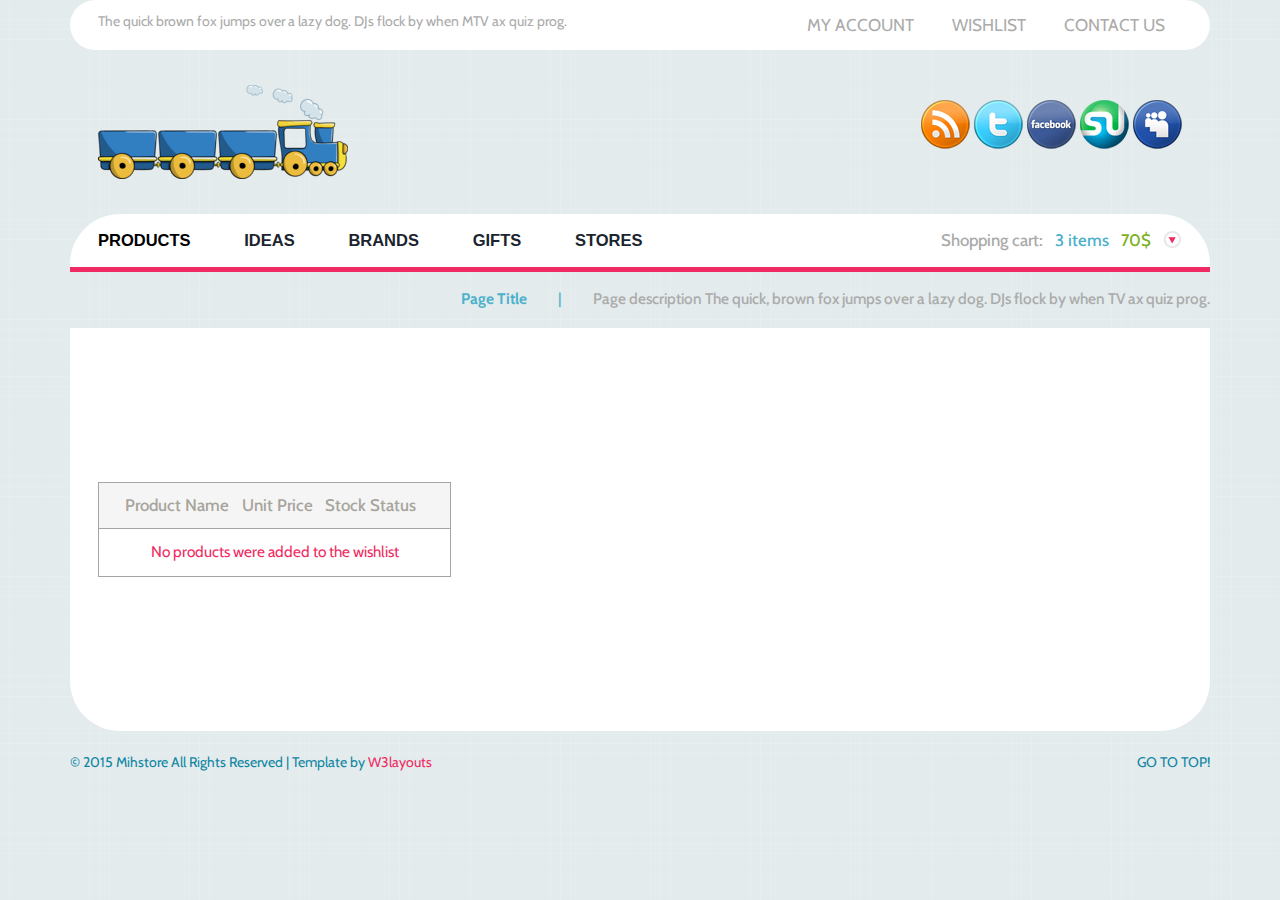
<file: public_html/wishlist.html>
<!--A Design by W3layouts 
Author: W3layout
Author URL: http://w3layouts.com
License: Creative Commons Attribution 3.0 Unported
License URL: http://creativecommons.org/licenses/by/3.0/
-->
<!DOCTYPE html>
<html>
<head>
<title>Mihstore A Ecommerce Category Flat Bootstarp Resposive Website Template | Wishlist :: w3layouts</title>
<link href="css/bootstrap.css" rel="stylesheet" type="text/css" media="all" />
<!-- jQuery (necessary for Bootstrap's JavaScript plugins) -->
<script src="js/jquery.min.js"></script>
<!-- Custom Theme files -->
<!--theme-style-->
<link href="css/style.css" rel="stylesheet" type="text/css" media="all" />	
<!--//theme-style-->
<meta name="viewport" content="width=device-width, initial-scale=1">
<meta http-equiv="Content-Type" content="text/html; charset=utf-8" />
<meta name="keywords" content="Mihstore Responsive web template, Bootstrap Web Templates, Flat Web Templates, Andriod Compatible web template, 
Smartphone Compatible web template, free webdesigns for Nokia, Samsung, LG, SonyErricsson, Motorola web design" />
<script type="application/x-javascript"> addEventListener("load", function() { setTimeout(hideURLbar, 0); }, false); function hideURLbar(){ window.scrollTo(0,1); } </script>
<!--fonts-->
<link href='http://fonts.googleapis.com/css?family=Cabin:400,500,600,700' rel='stylesheet' type='text/css'>
<!--//fonts-->
<!--//slider-script-->
<script>$(document).ready(function(c) {
	$('.alert-close').on('click', function(c){
		$('.message').fadeOut('slow', function(c){
	  		$('.message').remove();
		});
	});	  
});
</script>
<script>$(document).ready(function(c) {
	$('.alert-close1').on('click', function(c){
		$('.message1').fadeOut('slow', function(c){
	  		$('.message1').remove();
		});
	});	  
});
</script>
<script>$(document).ready(function(c) {
	$('.alert-close2').on('click', function(c){
		$('.message2').fadeOut('slow', function(c){
	  		$('.message2').remove();
		});
	});	  
});
</script>
<script type="text/javascript" src="js/move-top.js"></script>
<script type="text/javascript" src="js/easing.js"></script>
<script type="text/javascript">
					jQuery(document).ready(function($) {
						$(".scroll").click(function(event){		
							event.preventDefault();
							$('html,body').animate({scrollTop:$(this.hash).offset().top},1000);
						});
					});
				</script>
				<!-- start menu -->
<link href="css/megamenu.css" rel="stylesheet" type="text/css" media="all" />
<script type="text/javascript" src="js/megamenu.js"></script>
<script>$(document).ready(function(){$(".megamenu").megamenu();});</script>		
</head>
<body> 
<!--header-->
	<div class="container">
		<div class="header" id="home">	
			<div class="header-para">
				<p>The quick brown <span>fox jumps over a lazy dog. DJs flock by when MTV ax quiz prog.</span></p>	
			</div>	
			<ul class="header-in">
				<li><a href="account.html">MY ACCOUNT</a> </li>
				<li><a href="wishlist.html">  WISHLIST</a></li>
				<li ><a href="contact.html" > CONTACT US</a></li>
			</ul>
				<div class="clearfix"> </div>
		</div>
		<!---->
		<div class="header-top">
			<div class="logo">
				<a href="index.html"><img src="images/logo.png" alt="" ></a>
			</div>
			<div class="header-top-on">
				<ul class="social-in">
					<li><a href="#"><i> </i></a></li>						
					<li><a href="#"><i class="ic"> </i></a></li>
					<li><a href="#"><i class="ic1"> </i></a></li>
					<li><a href="#"><i class="ic2"> </i></a></li>
					<li><a href="#"><i class="ic3"> </i></a></li>
				</ul>
			</div>
				<div class="clearfix"> </div>
		</div>
		<div class="header-bottom">
				<div class="top-nav">
				
			  <ul class="megamenu skyblue">
				      <li class="active grid"><a  href="index.html">Products</a>
					    <div class="megapanel">
						<div class="row">
							<div class="col1">
								<div class="h_nav">
									<ul>
										<li><a href="store.html">Accessories</a></li>
										<li><a href="store.html">Bags</a></li>
										<li><a href="store.html">Caps & Hats</a></li>
										<li><a href="store.html">Hoodies & Sweatshirts</a></li>
										<li><a href="store.html">Jackets & Coats</a></li>
										<li><a href="store.html">Jeans</a></li>
										<li><a href="store.html">Jewellery</a></li>
										<li><a href="store.html">Jumpers & Cardigans</a></li>
										<li><a href="store.html">Leather Jackets</a></li>
										<li><a href="store.html">Long Sleeve T-Shirts</a></li>
										<li><a href="store.html">Loungewear</a></li>
									</ul>	
								</div>							
							</div>
							<div class="col1">
								<div class="h_nav">
									<ul>
										<li><a href="store.html">Shirts</a></li>
										<li><a href="store.html">Shoes, Boots & Trainers</a></li>
										<li><a href="store.html">Shorts</a></li>
										<li><a href="store.html">Suits & Blazers</a></li>
										<li><a href="store.html">Sunglasses</a></li>
										<li><a href="store.html">Sweatpants</a></li>
										<li><a href="store.html">Swimwear</a></li>
										<li><a href="store.html">Trousers & Chinos</a></li>
										<li><a href="store.html">T-Shirts</a></li>
										<li><a href="store.html">Underwear & Socks</a></li>
										<li><a href="store.html">Vests</a></li>
									</ul>	
								</div>							
							</div>
							<div class="col1">
								<div class="h_nav">
									<h4>Popular Brands</h4>
									<ul>
										<li><a href="store.html">Levis</a></li>
										<li><a href="store.html">Persol</a></li>
										<li><a href="store.html">Nike</a></li>
										<li><a href="store.html">Edwin</a></li>
										<li><a href="store.html">New Balance</a></li>
										<li><a href="store.html">Jack & Jones</a></li>
										<li><a href="store.html">Paul Smith</a></li>
										<li><a href="store.html">Ray-Ban</a></li>
										<li><a href="store.html">Wood Wood</a></li>
									</ul>	
								</div>												
							</div>
						  </div>
						</div>
					</li>
					<li><a class="pink"  href="404.html">ideas</a></li>
				    <li class="grid"><a  href="#">Brands</a>
					   <div class="megapanel">
						<div class="row">
							<div class="col1">
								<div class="h_nav">
									<ul>
										<li><a href="store.html">Accessories</a></li>
										<li><a href="store.html">Bags</a></li>
										<li><a href="store.html">Caps & Hats</a></li>
										<li><a href="store.html">Hoodies & Sweatshirts</a></li>
										<li><a href="store.html">Jackets & Coats</a></li>
										<li><a href="store.html">Jeans</a></li>
										<li><a href="store.html">Jewellery</a></li>
										<li><a href="store.html">Jumpers & Cardigans</a></li>
										<li><a href="store.html">Leather Jackets</a></li>
										<li><a href="store.html">Long Sleeve T-Shirts</a></li>
										<li><a href="store.html">Loungewear</a></li>
									</ul>	
								</div>							
							</div>
							<div class="col1">
								<div class="h_nav">
									<ul>
										<li><a href="store.html">Shirts</a></li>
										<li><a href="store.html">Shoes, Boots & Trainers</a></li>
										<li><a href="store.html">Shorts</a></li>
										<li><a href="store.html">Suits & Blazers</a></li>
										<li><a href="store.html">Sunglasses</a></li>
										<li><a href="store.html">Sweatpants</a></li>
										<li><a href="store.html">Swimwear</a></li>
										<li><a href="store.html">Trousers & Chinos</a></li>
										<li><a href="store.html">T-Shirts</a></li>
										<li><a href="store.html">Underwear & Socks</a></li>
										<li><a href="store.html">Vests</a></li>
									</ul>	
								</div>							
							</div>
							<div class="col1">
								<div class="h_nav">
									<h4>Popular Brands</h4>
									<ul>
										<li><a href="store.html">Levis</a></li>
										<li><a href="store.html">Persol</a></li>
										<li><a href="store.html">Nike</a></li>
										<li><a href="store.html">Edwin</a></li>
										<li><a href="store.html">New Balance</a></li>
										<li><a href="store.html">Jack & Jones</a></li>
										<li><a href="store.html">Paul Smith</a></li>
										<li><a href="store.html">Ray-Ban</a></li>
										<li><a href="store.html">Wood Wood</a></li>
									</ul>	
								</div>												
							</div>
						  </div>
						</div>
			    </li>
								
				<li><a class="pink" href="gifts.html">gifts</a></li>
			 <li class="grid"><a  href="#">stores</a>
					   <div class="megapanel">
						<div class="row">
							<div class="col1">
								<div class="h_nav">
									<ul>
										<li><a href="store.html">Accessories</a></li>
										<li><a href="store.html">Bags</a></li>
										<li><a href="store.html">Caps & Hats</a></li>
										<li><a href="store.html">Hoodies & Sweatshirts</a></li>
										<li><a href="store.html">Jackets & Coats</a></li>
										<li><a href="store.html">Jeans</a></li>
										<li><a href="store.html">Jewellery</a></li>
										<li><a href="store.html">Jumpers & Cardigans</a></li>
										<li><a href="store.html">Leather Jackets</a></li>
										<li><a href="store.html">Long Sleeve T-Shirts</a></li>
										<li><a href="store.html">Loungewear</a></li>
									</ul>	
								</div>							
							</div>
							<div class="col1">
								<div class="h_nav">
									<ul>
										<li><a href="store.html">Shirts</a></li>
										<li><a href="store.html">Shoes, Boots & Trainers</a></li>
										<li><a href="store.html">Shorts</a></li>
										<li><a href="store.html">Suits & Blazers</a></li>
										<li><a href="store.html">Sunglasses</a></li>
										<li><a href="store.html">Sweatpants</a></li>
										<li><a href="store.html">Swimwear</a></li>
										<li><a href="store.html">Trousers & Chinos</a></li>
										<li><a href="store.html">T-Shirts</a></li>
										<li><a href="store.html">Underwear & Socks</a></li>
										<li><a href="store.html">Vests</a></li>
									</ul>	
								</div>							
							</div>
							<div class="col1">
								<div class="h_nav">
									<h4>Popular Brands</h4>
									<ul>
										<li><a href="store.html">Levis</a></li>
										<li><a href="store.html">Persol</a></li>
										<li><a href="store.html">Nike</a></li>
										<li><a href="store.html">Edwin</a></li>
										<li><a href="store.html">New Balance</a></li>
										<li><a href="store.html">Jack & Jones</a></li>
										<li><a href="store.html">Paul Smith</a></li>
										<li><a href="store.html">Ray-Ban</a></li>
										<li><a href="store.html">Wood Wood</a></li>
									</ul>	
								</div>												
							</div>
						  </div>
						</div>
			    </li>
				
			  </ul> 
				</div>
					<div class="cart icon1 sub-icon1">
						<h6 >Shopping cart:
						<span class="item">3 items</span>
						<span class="rate">70$</span>
						<li><a href="#" class="round"> </a>
						<ul class="sub-icon1 list">
						  <h3>Recently added items(3)</h3>
						  <div class="shopping_cart">
							  <div class="cart_box">
							   	 <div class="message">
							   	     <div class="alert-close"> </div> 
										<div class="list_img"><img src="images/si.jpg" class="img-responsive" alt=""></div>
										<div class="list_desc"><h4><a href="#">velit esse molestie</a></h4>
										
										<a href="#" class="offer">1 offer applied</a>
										</div>
		                              <div class="clearfix"></div>
	                              </div>
	                            </div>
	                           <div class="cart_box">
							   	 <div class="message1">
							   	     <div class="alert-close1"> </div> 
										<div class="list_img"><img src="images/si1.jpg" class="img-responsive" alt=""></div>
										<div class="list_desc"><h4><a href="#">velit esse molestie</a></h4>
										
										<a href="#" class="offer">1 offer applied</a>
										</div>
		                              <div class="clearfix"></div>
	                              </div>
	                            </div>
								<div class="cart_box">
							   	 <div class="message2">
							   	     <div class="alert-close2"> </div> 
										<div class="list_img"><img src="images/si.jpg" class="img-responsive" alt=""></div>
										<div class="list_desc"><h4><a href="#">velit esse molestie</a></h4>
										
										<a href="#" class="offer">1 offer applied</a>
										</div>
		                              <div class="clearfix"></div>
	                              </div>
	                            </div>
	                        </div>
							  <div class="check_button"><a href="cart.html">View Cart</a></div>
					      <div class="clearfix"></div>
						</ul>
					</li>
</h6>
						
					</div>
			<div class="clearfix"> </div>
		</div>
		<div class="page">
			<h6><a href="#">Page Title</a><b>|</b>Page description The quick, brown <span class="for">fox jumps over a lazy dog. DJs flock by when TV ax quiz prog.</span></h6>
		</div>
		<div class="content">
		<div class="wish-list">
			<h6><a href="#">Product Name</a>	<a href="#">Unit Price</a>	<a href="#">Stock Status</a></h6>	
			<p>No products were added to the wishlist</p>
		</div>

		</div>
		<!---->
		<div class="footer">
			<p class="footer-class">© 2015 Mihstore All Rights Reserved | Template by  <a href="http://w3layouts.com/" target="_blank">W3layouts</a> </p>
							<a href="#home" class="scroll to-Top" >  GO TO TOP!</a>

		<div class="clearfix"> </div>
		</div>
	</div>

	<!---->
</body>
</html>
</file>
<file: public_html/css/style.css>
/*--A Design by W3layouts 
Author: W3layout
Author URL: http://w3layouts.com
License: Creative Commons Attribution 3.0 Unported
License URL: http://creativecommons.org/licenses/by/3.0/
--*/
.container-my {

    max-width: 1250px;   
    position: relative;
    margin-left: auto;
    margin-right: auto;
    padding-right: 15px;
    padding-left: 15px;
}

body{
	background:url(../images/back.png);
	font-family: 'Cabin', sans-serif;
}
body a{
	transition: 0.5s all;
	-webkit-transition: 0.5s all;
	-o-transition: 0.5s all;
	-moz-transition: 0.5s all;
	-ms-transition: 0.5s all;
}
 ul{
	padding: 0;
	margin: 0;
}
h1,h2,h3,h4,h5,h6,label,p{
	margin:0;	
}
.header {
  padding:0.8em 2em;
  background:#fff;
  border-radius:50px;
  text-align: right;
}
.header-para{
	float:left;
	Text-align:center;
}
.header-para p{
	font-size:1em;
	color:#ababab;
	Text-align:center;
}
ul.header-in{
	float:right;
	font-size:19px;
}
ul.header-in li{
	display:inline-block;
}
ul.header-in li a{
	text-decoration:none;
	color:#ababab;
	font-size:0.9em;
	margin:0em 1em;
}
ul.header-in li a:hover{
	color: #4cb1ca;
}
/*----*/
.logo {
	float:left;

}
.header-top {
	padding: 2.5em 2em;
	border-radius:50px;
}
.header-top-on{
	float:right;
	margin: 1em 0 0;
}
ul.social-in li{
	display: inline-block;	
}
ul.social-in li span{
	color:#838383;
	font-size:1.2em;
	vertical-align: top;
	margin:0 1em 0 0;
}
ul.social-in li  i{
	background: url(../images/img-sprite.png)no-repeat -12px -11px;
	width: 50px;
	height: 50px;
	display: inline-block;
	vertical-align: middle;
}
ul.social-in li  i.ic{
	background-position: -74px -11px;
}
ul.social-in li  i.ic1{
	background-position:-135px -11px;
}
ul.social-in li  i.ic2{
	background-position:-194px -11px;
}
ul.social-in li  i.ic3{
	background-position:-248px -11px;
}
ul.social-in li  i:hover{
	opacity:0.5;
}
/*----*/
.header-bottom{
	background:#fff;
	border-bottom:5px solid #f02b63;
	  padding: 0 2em;
	border-top-left-radius:50px;
	border-top-right-radius:50px;
}

.top-nav{
	float:left;
	border-top-left-radius:50px;
	
	width: 58%;
}
.cssmenu {
	margin-top: 3px;
}
.cssmenu ul {
	float: right;
	padding: 0;
	margin: 0;
	list-style: none;
}
.cssmenu ul li {
	display: inline-block;
}
.cssmenu ul li {
	display: inline-block;
}
.cssmenu ul li a{
    color: #B8B8B8;
	font-size:13px;
}
.cssmenu ul li a:hover, .h_nav ul li a:hover, .content_box h4 a:hover, ul.list_1 li a:hover, .box_3 h4 a:hover{
	color:#f54d56;
	text-decoration:none;
}
/*--menu--*/
/* dCodes Framework:(c) TemplateAccess */
/* start menu */
.h_nav h4{
	border-bottom:1px solid rgb(236, 236, 236);
	font-size: 1.5em;
	color:#000;
	line-height: 1.8em;
	text-transform:uppercase
	margin-bottom: 4%;
}
.h_nav h4.top{
	margin-top: 12%;
}
.h_nav ul li{
	display: block;
}
.h_nav ul li a{
	display:block;
	font-size:1em;
	color:#777;
	text-transform:capitalize;
	line-height:2em;
	-webkit-transition: all 0.3s ease-in-out;
	-moz-transition: all 0.3s ease-in-out;
	-o-transition: all 0.3s ease-in-out;
	transition: all 0.3s ease-in-out;
}
.h_nav ul li a:hover{
	color:#00405d;
	text-decoration:underline;
}

/*--
.top-nav ul li{
	display: inline-block;
}
.top-nav ul li a {
	display: inline-block;
	margin: 0 4em 0 0;
	color: #000;
	text-decoration: none;
	font-size: 1.25em;
	padding: 0.8em 0;
	font-weight: 800;
	position:relative;
	text-transform:uppercase;
}
.top-nav ul li.active a,.top-nav ul li a:hover {
	color:#f02b63;
	
}
.top-nav ul li.active a i ,.top-nav ul li a:hover i{
	background: url(../images/ar.png)no-repeat 0px 0px;
  display: block;
  width: 22px;
  height: 9px;
  position: absolute;
  bottom: 0;
  left:29px;
}
.top-nav ul li a:hover i.pink,.top-nav ul li.active a i.pink {
	left:13px;
}
.top-nav ul li a:hover i.pink1 ,.top-nav ul li.active a i.pin1{
	left:18px;
}
.top-nav ul li a:hover i.pink2,.top-nav ul li.active a i.pink2 {
	left:20px;
}
.top-nav span.menu{
	display: none;
}
--*/
.cart{
	float:right;
	margin-top: 1.2em;
}
.cart h6{
	font-size: 1.2em;
	color: #ababab;
	
 
}
.cart h6 span.item{
	color: #4cb1ca;
	  padding: 0 8px;
}
.cart h6 span.rate{
	color: #7db122;
	  padding: 0 8px 0 0;
}
.page{
	padding:1.4em 0;
	  z-index: -1;
}
.page h6{
	color:#ababab;
	font-size:1.1em;
	
	  text-align: right;
}
.page h6 a{
	color:#4cb1ca;
	text-decoration:none;
	font-weight: 800;
}
.page h6  b{
	color:#4cb1ca;
	padding:0 2em;
	font-weight:400;
}

/* start icon styles */
.sub-icon1 h3{
	font-size:1em;
	padding:0 0 0.5em;
	color:#f02b63;
}
.icon1:before,.icon1:after {
	content: "";
	display: table;
}
.icon1:after {
	clear: both;
}
.icon1 li {
	position: relative;
}
.icon1 li:last-child{
	border-right:none;
}
.icon1 li:hover > a {
	color: #fafafa;
}
.icon1 ul {
	width:300px;
	margin: 20px 0 0 0;
	opacity: 0;
	visibility: hidden;
	position: absolute;
	top:44px;
	z-index: 1;
	right:-29px;
	background: #ffffff;
	-webkit-transition: all .2s ease-in-out;
	-moz-transition: all .2s ease-in-out;
	-ms-transition: all .2s ease-in-out;
	-o-transition: all .2s ease-in-out;
	transition: all .2s ease-in-out;
	padding:1em;
	border: 4px solid #f02b63;
}
.icon1 li:hover > ul {
	opacity: 1;
	visibility: visible;
	margin: 0;
	z-index: 9999;
}
.icon1 ul ul {
	top: 6px;
	left: 158px;
	margin: 0 0 0 20px;
}
.icon1 ul li {
	display: block;
	border: 0;
}
.icon1 ul li:first-child a{
	border-top-left-radius: 5px;
	-webkit-border-top-left-radius: 5px;
	-moz-border-top-left-radius: 5px;
	-o-border-top-left-radius: 5px;
}
.icon1 ul li:last-child {   
	-moz-box-shadow: none;
	-webkit-box-shadow: none;
	box-shadow: none;    
}
.icon1 ul a {    
	_height: 10px; /*IE6 only*/
	white-space: nowrap;
	float: none;
	text-transform: none;
}
.active-icon{
	display: block;
}
.icon1 ul li:first-child > a:after {
	content: '';
	position: absolute;
	left: 45%;
	top: -30px;
	border-left: 10px solid transparent;
	border-right:10px solid transparent;
	border-bottom:10px solid #f0f0f0;
}
.icon1 ul ul li:first-child a:after {
	left: -100px;
	top: 0%;
	margin-top: -6px;
	border-left: 0;	
	border-bottom:20px solid transparent;
	border-top: 20px solid transparent;
	border-right:20px solid #323757;
}
/* Mobile */
.icon1-trigger {
	display: none;
}
.sub-icon1 img{
	border:none;
	display:inline-block;
	vertical-align:middle;
}
.cart_box{
	margin-bottom:1em;
	border-bottom:1px dashed #E0E0E0;
	padding-bottom:10px;
}
.list_img{
	float:left;
	width:30%;
	margin-right:6%;
}
.list_desc{
	float:left;
	width:50%;
}
.list_desc h4 a{
	color:#7db122 ;
	font-size:13px ;
	text-decoration:none;
	text-transform:uppercase;
}
 a.offer{
	color:#fff;
	font-size:0.8em ;
	text-decoration:none;
	background:#4cb1ca;
	padding:0.4em 0.5em;
	border-radius:3px;
	font-weight:400;
	margin:0.5em 0 0 ;
	display:block;
	  width: 76%;
}
a.offer:hover{
	color:#fff ;
	background:#f02b63;
}
.list_desc h4 a:hover{
	color: #f54d56;
}
.cart_box, .cart_box1{
	position:relative;
}
.alert-close,.alert-close1,.alert-close2 {
  background: url('../images/close.png') no-repeat 6px 6px;
  cursor: pointer;
  height: 22px;
  width: 22px;
  position: absolute;
  right:-12px;
  top:42px;
  -webkit-transition: color 0.2s ease-in-out;
  -moz-transition: color 0.2s ease-in-out;
  -o-transition: color 0.2s ease-in-out;
  transition: color 0.2s ease-in-out;
}
.check_button{
	text-align:center;
}
.check_button a{
	color:#f02b63;
	font-size:1em ;
	text-transform:uppercase;
	font-weight:400 ;
	text-decoration:none;
    border: none;
	cursor: pointer;
	padding:8px 10px ; 
	display: inline-block;
	outline: none;
	margin:0;
}
.check_button a:hover{
text-decoration:underline;
}
.cart li{
	display:inline-block;
}
.round{
  display: inline-block;
  background: url(../images/img-sprite.png)no-repeat -22px -81px ;
  width: 19px;
  height: 19px;
  vertical-align: text-top;
}
/*----*/
.content{
	background:#fff;
  padding: 2em 0em;	
    z-index: -1;
  border-bottom-left-radius:50px;
  border-bottom-right-radius:50px;
}
.col-md-9{
 border-right: 2px dashed #EAEAEA;
}
.col-md{
	 
  padding: 0 2em;
}
.shoe{
	position:relative;
	  padding: 0 1em;
}
.shop{
	background: #161617;
  width: 170px;
  height: 170px;
  border-radius: 100px;
  -webkit-border-radius: 100px;
	-o-border-radius: 100px;
	-moz-border-radius: 100px;
	-ms-border-radius: 100px;
  padding: 3em 0 0;
  text-align: center;
  position: absolute;
    top: 12%;
  right: 52%;
}
.shop h4{
	color:#fff;
	  font-size: 1.6em;
	font-weight: 700;
    transform: rotate(-6deg);
}
.shop h4 span{
	font-size:1.5em;
	display:block;
}
.shop p{
	color:#C50303;
	font-size:0.9em;
	  transform: rotate(-6deg);
}
.bottom-grid {
  padding: 2em 0em 0;
  border-top-left-radius:50px;
}
.content-bottom h3{
	color:#7db122;
	font-size:1.4em;
	text-transform:uppercase;
	font-weight:600;
	  padding: 2em 0.8em 0;
}
.bottom-grid-top{
	background:#fcfcfc;
	border: 1px solid #D9D9D9;
	position:relative;
}
.pre{
	background:#e8e8e8;
	  padding: 0.5em;
}
.pre p{
	float:left;
	color:#818181;
	font-size:1em;
	  font-weight: 700;
}
.pre span{
	float:right;
	color:#f02b63;
	font-size:1em;
	  font-weight: 700;
	  display:block;
}
.five{
	position:absolute;
	top:39%;
	left:6%;
}
.five h6{
	color: #fff;
  background: #7db122;
  font-size: 1.5em;
  width: 60px;
  height: 60px;
  border-radius: 50px;
  -webkit-border-radius: 50px;
	-o-border-radius: 50px;
	-moz-border-radius: 50px;
	-ms-border-radius: 50px;
  padding: 0.85em 0 0;
  text-align: center;
}
.bottom-grid-top img{
	margin:0 auto;
}
.five h6.one{
  background: #f02b63;
}
.five h6.one1{
  background: #4cb1ca;
}
.store h3{
	padding:0 1.6em;
}
.w_nav2{
	padding:0 10px;
}
.w_nav2  li{
	line-height: 1.5em;
	display: inline-block;
}
.w_nav2 li a{
	display: block;
	padding: 14px;
}
.w_nav2 li a.color1{
	background:	#0AA5E2;
}
.w_nav2 li a.color2{
	background:	#40E0D0;
}
.w_nav2 li a.color3{
	background:	#B03060;
}
.w_nav2 li a.color4{
	background:	#000080;
}
.w_nav2 li a.color5{
	background:	#E60D41;
}
.w_nav2 li a.color6{
	background:	#45BF55;
}
.w_nav2 li a.color7{
	background:	#FF7F00;
}
.w_nav2 li a.color8{
	background:	#8B4513;
}
.w_nav2 li a.color9{
	background:	#FFD700;
}
.w_nav2 li a.color10{
	background:	#9FA8AB;
}
.w_nav2 li a.color11{
	background:	#C0C0C0;
}
.w_nav2 li a.color12{
	background:	#0AA5E2;
}
.w_nav2 li a.color13{
	background:	#FFCBDB;
}
.w_nav2 li a.color14{
	background:	#B87333;
}
.w_nav2 li a.color15{
	background:	#BFB540;
}
/*----*/
ul.place{
	margin: 14px 0;
	background: #f9f9f9;
	width: 100%;
	border-bottom: 2px solid #D8D5D5;
	border-radius: 5px;
  -webkit-border-radius: 5px;
	-o-border-radius: 5px;
	-moz-border-radius: 5px;
	-ms-border-radius: 5px;
	padding:3px 5px;
}
ul.place li{
	display: inline-block;
	padding: 6px;
}
ul.place li {
	font-size: 1.1em;
	color: #8c8c8c;
	text-decoration: none;
	cursor: pointer;
	  font-weight: 700;
}
ul.place li span{
	color: #f02b63;
}
ul.place li.sort{
	float:left;
}
ul.place li.by{
	float:right;
}
.possible-about p{
	color:#727272;
	font-size:1em;
	line-height:1.5em;
}
.possible-about h4{
	color:#7db122;
	font-size:1.4em;
	
	font-weight:600;
	   padding: 0 0 0.3em;
}
/*--order--*/
/*--checkbox--*/

.single-bottom a{
	display:block;
	margin: 14px 20px;
	color:#303030;
	text-decoration:none;
}
.single-bottom a input[type="checkbox"] {
  display: none;
}
.single-bottom a b {
 
	  cursor: pointer;
}
.single-bottom a input[type="checkbox"]+label {
  position: relative;
  padding-left: 31px;
  width: 100%;
    font-size: 1em;
	  
}
.single-bottom a input[type="checkbox"]+label span:first-child {
  width: 18px;
  height: 18px;
  display: inline-block;
  border: 2px solid #7db122;
  position: absolute;
  left: 0;
  bottom: 3px;
}
.single-bottom a input[type="checkbox"]:checked+label span:first-child:before {
  content: "";
  background:url(../images/11.png)no-repeat;
  position: absolute;
  left: 2px;
  top: 2px;
  font-size: 10px;
  width:16px;
  height:16px;
  }
.two a{
	display:inline-block;
  }
.two a i{
	background: url(../images/st.png)no-repeat 0px 0px;
  width: 18px;
  height: 16px;
  display: inline-block;
  vertical-align: middle;
}
.two {
  padding-bottom: 0.4em;
}
/*----*/
.content-bottom-grid {
  padding: 1em 0;
}
.content-bottom-grid h3{
color:#7db122;
	font-size:1.4em;
	
	font-weight:600;
	 padding: 0 0 0.5em;
	}
.latest-grid{
	background:#f9f9f9;
	border-radius: 5px;
  -webkit-border-radius: 5px;
	-o-border-radius: 5px;
	-moz-border-radius: 5px;
	-ms-border-radius: 5px;
	padding:0.8em;
	  margin: 0 0 1em;
}
.news{
	float:left;
	width:26%;
}
.news-in{
	float:right;
	width: 72%;
	margin-left: 2%;
}
.news-in h6 {
  font-size: 1.2em;
}
.news-in h6 a{
  color: #4cb1ca;
  text-decoration:none;
}
.news-in h6 a:hover{
	color: #f02b63;
}
.news-in p {
  color: #c3c3c3;
  font-size: 0.9em;
  line-height: 1.4em;
}
.news-in ul li {
  display:inline-block;
  color:#c3c3c3;
  font-size:0.9em;
}
.news-in ul li span {
  color:#f02b63;
}
.news-in ul b{
  color:#c3c3c3;
  padding: 0 9px;
  font-size: 0.8em;
}
.money-in li{
	display:inline-block;
	width: 30%;
  margin-right: 1%;
}
.money h3{
	color:#7db122;
	font-size:1.4em;
	
	font-weight:600;
	 padding: 0 0 0.5em;
}
/*----*/
ul.start {
	text-align:center;
	  padding: 2em 0 0;
}
ul.start li {
	display: inline-block;
    padding: 0 0.25em;
}
ul.start li.arrow a{
	text-decoration: none;
	color: #c3c3c3;
	font-size: 1em;
	padding: 0.4em 0.9em;
	border-radius: 25px;
	-webkit-border-radius: 25px;
	-o-border-radius: 25px;
	-moz-border-radius: 25px;
	-ms-border-radius: 25px;
	display:block;
	font-weight: 400;
}
ul.start li.arrow a:hover, ul.start li span {
	text-decoration: none;
	color: #fff;
	font-size: 1em;
	padding: 0.4em 0.9em;
	background:#7db122;
	border-radius: 25px;
	-webkit-border-radius: 25px;
	-o-border-radius: 25px;
	-moz-border-radius: 25px;
	-ms-border-radius: 25px;
	display:block;
	font-weight: 400;
}
/*--four--*/
.four {
	padding: 9em 0 10em 0;
    min-height: 478px;
		text-align:center;
}
.four h3 {
	color: #f02b63;
	font-size: 7em;

}
.four p {
  color: #c3c3c3;
  font-size: 1.6em;
  padding: 0.5em 0 1em;
}
a.more{
	color:#fff;
	background:#f02b63;
	text-decoration:none;
	padding: 0.5em 2em;
  font-size: 1.1em;
  border-radius: 5px;
	-webkit-border-radius: 5px;
	-o-border-radius: 5px;
	-moz-border-radius: 5px;
	-ms-border-radius: 5px;
}
a.more:hover{	
	background:#4cb1ca;	
}
/*--gifts--*/
.ut {
  padding: 2em ;
  border-top:1px solid #fff;
}
.ut h6{
	font-size:1.5em;
}
.ut h6 a{
	color:#000;
	text-decoration:none;
}
.col-md-6 a:hover .ut h6 a{
	color:#f02b63;
}
.ut-in{
	border:1px solid #fff;
}
.ut-in:hover{
	border:1px solid #000;
}
.ut-in:hover .ut{
	border-top:1px solid #000;
}
.ut-in:hover .ut h6 a{
	color:#7db122;
}
.ut-in:hover  a.add{
	text-decoration:underline;
}
.ut span {
	color:#c3c3c3;
	display:block;
	font-size:1.5em;
	margin: 0.3em 0;
}
a.add{
	color:#4cb1ca;
	text-decoration:none;
	font-size:1em;
	font-weight:600;
	
}
/*--single--*/
.single-para h4{
	font-size:1.5em;
	color:#747272;
	line-height:1.5em;
	font-weight: 600;
}
.para-grid {
  padding: 1.5em 0;
}
span.add-to{
	float:left;
	font-size: 1.7em;
  color: #4cb1ca;
  font-weight: 600;
}
a.cart-to{
	float:right;
	color: #f02b63;
  font-size: 1.2em;
  text-decoration: none;
  padding-top: 0.5em;
}
a.cart-to:hover{
	text-decoration:underline;
}
a.cart-an{
  color: #fff;
  background: #f02b63;
  text-decoration: none;
  padding: 0.5em 1.2em;
  font-size: 1.1em;
  border-radius: 5px;
  -webkit-border-radius: 5px;
  -o-border-radius: 5px;
  -moz-border-radius: 5px;
  -ms-border-radius: 5px;
}
a.cart-an:hover{
	background: #4cb1ca;
}
.single-para h5{
	color:#000;
	font-size:1.4em;
	border-bottom:1px solid #000;
	border-top:1px solid #000;
	padding:0.5em 0; 
}
.available h6{
	color:#f02b63;
	font-size:1.4em;
	padding: 0 0 1em;
}
.available ul li{
	display:inline-block;
	padding:0 0.5em 0 0;
	color:#4c4c4c;
	font-size:0.9em;
}
.available ul li select {
  outline: none;
  padding: 3px;
}
.available {
  padding: 2em 0;  
}

/* start share-des */
.share-desc{
	padding: 20px 0;
}
.share h4{
	font-size: 1.1em;
	color: #f02b63;
	margin-bottom: 10px;
	text-transform: uppercase;
	text-shadow: 0 1px 0 #ffffff;
	font-weight:700;
}

.share_nav li {
	display: inline-block;
	margin: 5px 6px;
}
.share_nav li a {
	background: #4cb1ca ;
	width:40px;
	height:40px;
	display: block;
	border-radius: 30px;
	-webkit-border-radius: 30px;
	-moz-border-radius: 30px;
	-o-border-radius: 30px;
	line-height: 35px;
  text-align: center;
}
.share_nav li a:hover{
	background: #f02b63;
}
.share li img {
	vertical-align:middle; 
}
.share {
  padding: 2em 0 0;
}
/*----*/

#flexiselDemo1 {
	display: none;
}
.nbs-flexisel-container {
	position: relative;
	max-width: 100%;
	  min-height: 377px;
}
.nbs-flexisel-ul {
	position: relative;
	width: 9999px;
	margin: 0px;
	padding: 0px;
	list-style-type: none;
	text-align: center;
}
.nbs-flexisel-inner {
	overflow: hidden;
	margin: 0 auto;
}
.nbs-flexisel-item {
	float: left;
	margin:0px;
	padding:0px;
	
	position: relative;
	line-height: 0px;
}
.nbs-flexisel-item > img {
	cursor: pointer;
	position: relative;
	margin-top:10px;
	margin-bottom: 10px;
	max-width:150px;
	max-height:500px;
}
.grid-flex{
	margin:10px 0 20px 0;
}
.nbs-flexisel-item a {
	color: #999;
	font-size:0.8125em;
}
.nbs-flexisel-item a:hover{
	color:#555;
}
.nbs-flexisel-item p {
	color: #000;
	font-size: 0.85em;
	padding-top: 25px;
}
.nbs-flexisel-item > img {
	cursor: pointer;
	position: relative;
}
/*** Navigation ***/
.nbs-flexisel-nav-left, .nbs-flexisel-nav-right {
	width:30px;
	height:30px;
	position: absolute;
	cursor: pointer;
	z-index: 100;
}
.nbs-flexisel-nav-left {
	left: 0px;
	background: url(../images/img-sprite.png) no-repeat -59px -76px  ;
}
.nbs-flexisel-nav-right {
	right: 0px;
	background: url(../images/img-sprite.png) no-repeat -92px -76px;
}

/*--contact--*/
.contact-top h3,.contact-bottom h3{
	font-size: 1.3em;
	color: #000;
	text-transform: uppercase;
	font-weight: 600;
	padding:0 0 1em;
}
.contact-top div{
	padding:1em 0;
}
.contact {
	padding:0 1em;
}
.contact-top div input[type="text"], .contact-top div textarea {
	padding:0.7em;
	width:87%;
	background:none;
	border: 1px solid #D1D1D1;
	border-radius:10px;
	-webkit-border-radius: 10px;
	-o-border-radius: 10px;
	-moz-border-radius: 10px;
	-ms-border-radius: 10px;
	outline:none;
	color:#464646;
	font-size:1em;
}
.contact-top div textarea{
	height:200px;
	resize:none;
	  width: 86%;
}
.contact-top span{
	font-size:1.1em;
	padding-right: 1.85em;
}
span.word-in{
	padding-right: 1em;
	  vertical-align: top;
}
span.me-at {
  padding-right: 2.2em;
}
.contact-top input[type="submit"]{
	background:#f02b63;	
	color:#fff;
	font-size:1.1em;
	border:none;
	outline:none;
	border-radius: 5px;
	-webkit-border-radius: 5px;
	-o-border-radius: 5px;
	-moz-border-radius: 5px;
	-ms-border-radius: 5px;
	font-weight: 600;
	padding:0.4em 1.3em;
	transition: 0.5s all;
	-webkit-transition: 0.5s all;
	-moz-transition: 0.5s all;
	-o-transition: 0.5s all;
	  margin: 0 0 0 5em;
}
.contact-top input[type="submit"]:hover{
	background:#4cb1ca;
}
.contact-top p{
	font-size: 1.1em;
	color: #494949;
	line-height: 1.3em;
	padding: 0.5em 0;
}
ul.social li{
	list-style:none;
}
ul.social li span,ul.social li a{
	font-size:1em;
	color:#494949;
	margin: 0 0 0.5em;
	display: block;
}
ul.social li a:hover{
	text-decoration:none;
	color:#00aedb;
}

ul.social {
  padding: 0.4em 0 0;
}
.map iframe {
	width: 100%;
	min-height:285px;
	border: none;
}
.map {
  padding: 1em 0 0;
}
/*--account--*/

.account-top span,.register-top span{
	font-size: 1.1em;
  padding-right: 3em;
}
.account-top div{
	padding:1em 0;
}
.account-top span.pass{
	padding-right:1.3em;
}
.account-top input[type="text"],.account-top input[type="password"]{
	padding:0.7em;
	width:85%;
	background:none;
	border: 1px solid #D1D1D1;
	border-radius:10px;
	-webkit-border-radius: 10px;
	-o-border-radius: 10px;
	-moz-border-radius: 10px;
	-ms-border-radius: 10px;
	outline:none;
	color:#464646;
	font-size:1em;
}
.register input[type="text"],.register input[type="password"]{
	width:60%;
}

.account-top input[type="submit"]{
	background: #f02b63;
  color: #fff;
  font-size: 1.1em;
  border: none;
  outline: none;
  border-radius: 5px;
  -webkit-border-radius: 5px;
  -o-border-radius: 5px;
  -moz-border-radius: 5px;
  -ms-border-radius: 5px;
  font-weight: 600;
  padding: 0.4em 1.3em;
  transition: 0.5s all;
  -webkit-transition: 0.5s all;
  -moz-transition: 0.5s all;
  -o-transition: 0.5s all;
  margin: 0 0 0 6em;
}
.account-top input[type="submit"]:hover{
	background:#4cb1ca;
}

.five-in  {
  background: #fff;
  border-radius: 100px;
  border: 2px solid #f02b63;
  width: 80px;
  height: 80px;
  position: absolute;
  top: 1%;
  right:25%;
  padding: 1.3em 0 0;
  text-align: center;
}
.five-in  h1{
  font-size:1.5em;
  font-weight: 700;
  color:#000;
}
.five-in  span{
  font-size:1em;
  color:#f02b63;
}
.left-account img{
	margin:0 auto;	
}
.left-account{
	position:relative;	
}
a.create{
	text-decoration:none;
	color:#fff;	
	padding: 7px 20px;
	background: #f02b63;
	margin: 0 auto;
	text-align: center;
	display: block;
	width: 35%;
	border-radius: 5px;
  -webkit-border-radius: 5px;
  -o-border-radius: 5px;
  -moz-border-radius: 5px;
  -ms-border-radius: 5px;
}
a.create:hover{
	background:#4cb1ca;
}
.account-pass{
	padding:1.5em 0 0;
}
.account-in {
  padding: 7em 1em;
    min-height: 550px;
}
.account-in h2,.register h2{
	font-size:2.5em;
	color:#000;
	padding: 0 0.5em 1em;
  font-weight: 600;
}
.register {
  padding: 0 15px;
}
/*--wish--*/
.wish-list {
  width: 31%;
  margin: 9em 2em;
  border:1px solid #A6A5A5;
  text-align:center;
}
.wish-list h6{
	font-size:1.2em;
	background:#F5F5F5;
	border-bottom:1px solid #A6A5A5;
	padding:0.8em 0;
}
.wish-list h6 a{
	text-decoration:none;
	color:#a7a49c;
	padding: 0 0.5em 0 0;
}
.wish-list p{
	font-size:1.1em;
	color:#f02b63;
	padding:0.8em 0 ;
}
/*--checkout--*/
.check-out {
  margin: 6em 2em;
}
h4.title {
	color: #f02b63;
	margin-bottom: 0.5em;
	font-size: 1.6em;
	line-height: 1.2em;
	background: #F7F7F7;
	padding: 1em;
}
p.cart-out {
	color: #c3c3c3;
	font-size: 1.2em;
	line-height: 1.8em;
}
p.cart-out a {
	text-decoration: underline;
	color: #f02b63;
}
p.cart-out a:hover {
	text-decoration: none;
}
/*--footer--*/
p.footer-class {
  font-size: 1em;
  color: #1086A3;
  float:left;
}
p.footer-class a{
  color: #f02b63;
  text-decoration:none;
}
p.footer-class a:hover {
  text-decoration:underline;
}
.to-Top{
	float:right;
	color: #1086A3;
	font-size: 1em;
}
.to-Top:hover{
	text-decoration:none;
	color:#f02b63;
}
.footer {
  padding: 1.5em 0;
}
/*--responsive--*/
@media(max-width:1366px){
}
@media(max-width:1280px){
}
@media(max-width:1220px){
.top-nav {
  width: 62%;
  border-top-left-radius:50px;
}
.contact-top div input[type="text"], .contact-top div textarea {
  width: 83%;
}
.contact-top div textarea {
  width: 82%;
}
}
@media(max-width:1024px){
.page h6 {
  font-size: 1em;
}
.news-in h6 {
  font-size: 0.9em;
}
.news-in p {
  font-size: 0.7em;
}
.news-in ul li {
  font-size: 0.75em;
}
.news-in ul b {
  padding: 0 3px;
}
/*--account--*/
.wish-list {
  width: 45%;
}
.account-top input[type="text"], .account-top input[type="password"] {
  padding: 0.7em;
  width: 81%;
}
a.create {
  width: 44%;
}
/*--single--*/
.single-top-in {
  width: 53%;
  margin-left: 5%;
}
.nbs-flexisel-container {
  min-height: 310px;
}
}
@media(max-width:768px){

.top-nav {
  width: 35%;
  border-top-left-radius:50px;
}
.page h6 b {
  padding: 0 0.5em;
}
.page h6 {
  font-size: 0.8em;
}
.shirt {
  width: 33.33%;
  float: left;
}
.news {
  width: 9%;
}
.news-in {
  width: 89%;
}
.money-in li {
  width: 9%;
}
ul.header-in li a {
  font-size: 0.8em;
  margin: 0em 0.5em;
}
.header-para p {
  font-size: 0.89em;
}
.header-bottom {
  padding: 0.5em 2em;
  border-top-left-radius:50px;
}
.cart {
  margin-top: 0.6em;
}
.col-md-9 {
  border-right:none;
}
/*--store--*/
.store-top {
  float: left;
  width: 50%;
  padding-bottom: 1em;
}
.bottom-grid {
  padding: 1em 0 0;
}
/*--gifts--*/
.col-md-6 {
  width: 50%;
  float: left;
}
/*--content--*/
.contact-bottom {
  padding-top: 1em;
}
/*--single--*/
.single-top-in {
  width: 100%;
  margin-left: 0%;
    float: left;
}
.single-top {
  width: 100%;
}
.nbs-flexisel-container {
  min-height: 182px;
}
/*--account--*/
.left-account {
  margin-top: 2em;
}
a.create {
  width: 27%;
}
.account-in {
  padding: 3em 1em;
}
/*--index--*/
.latest-grid {
  width: 49%;
  float: left;
  margin-right: 2%;
}
.latest-grid:nth-child(3),.latest-grid:nth-child(5) {
  
  margin-right: 0%;
}
.news-in {
  width: 75%;
}
.news {
  width: 20%;
}
}
@media(max-width:736px){
ul.header-in li a {
  font-size: 0.7em;
  margin: 0em 0.1em;
}
}
@media(max-width:667px){
.header-para p {
  font-size: 0.75em;
}
.page h6 {
  font-size: 0.7em;
}
}
@media(max-width:640px){

.header-para p {
  font-size: 0.7em;
}
ul.header-in li a {
  font-size: 0.7em;
  margin: 0em 0.4em;
}
.header-para p {
  margin-top: 4px;
}
.cart {
  margin-top: 0.7em;
}
ul.start {
  padding: 1em 0;
}
.news {
  width: 12%;
}
.news-in {
  width: 86%;
}
/*--gifts--*/
.ut h6 {
  font-size: 1.3em;
}
.ut h6 {
  font-size: 1em;
}
/*--account--*/
a.create {
  width: 34%;
}
/*--wishlist--*/
.wish-list {
  width: 63%;
}
.news {
  width: 26%;
}
.news-in {
  width: 69%;
}
}
@media(max-width:600px){
ul.header-in li a {
  font-size: 1em;
}
ul.header-in {
  float: none;
  text-align: center;
}
.header-para {
  float: none;
  display: none;
}

.page h6 {
  font-size: 1em;
}
span.for{
	display:none;
}
.logo {
  width: 40%;
}
.logo img{
  width: 100%;
}
ul.social-in li i {
  background: url(../images/img-sprite.png)no-repeat -9px -8px ;
  width: 37px;
  height: 37px;
  background-size: 275px;
}
ul.social-in li  i.ic{
	background-position: -54px -8px;
}
ul.social-in li  i.ic1{
	background-position:-98px -8px;
}
ul.social-in li  i.ic2{
	background-position:-144px -8px;
}
ul.social-in li  i.ic3{
	background-position:-183px -8px;
}
}
@media(max-width:480px){
.cart {
  margin-top: 0.7em;
  display: none;
}
.top-nav {
  width: 100%;
  text-align:center;  
  border-top-left-radius:50px;
}
.header-bottom {
  background: none;
  border-bottom: none;
  padding: 0 0em;
}
.header-top {
  padding: 1.5em 2em;
}
.shop {
  width: 100px;
  height: 100px;
    padding: 1.7em 0 0;
}
.shop h4 {
  font-size: 1em;
}
.shop p {
  font-size: 0.7em;
}
.shirt {
  width: 100%;
  padding-bottom: 1.5em;
}
.bottom-grid {
  padding: 1em 0 0;
}
.news {
  width: 17%;
}
.news-in {
  width: 81%;
}
p.footer-class, .to-Top{
  float: none;
  text-align:center;
}
.to-Top{
  padding: 0.5em 0 0;
    display: block;
}
.header-top-on {
  margin: 0.5em 0 0;
}
/*--four--*/
.four p {
  font-size: 1.3em;
}
/*--account--*/
.account-top span ,.contact-top span{
  padding-right: 0;
  padding-bottom: 0.5em;
  display: block;
}
.account-top input[type="text"], .account-top input[type="password"],
.contact-top div input[type="text"], .contact-top div textarea{
  width: 100%;
}
.account-top div ,.contact-top div{
  padding: 0.5em 0;
}
.contact-top input[type="submit"],.account-top input[type="submit"] {
  margin: 0.5em 0 0 0em;
}
a.create {
  width: 39%;
}
/*--wish--*/
.wish-list {
  width: 85%;
}
/*--store--*/
.store-top {
  width: 100%;
}
/*--gift--*/
.col-md-6 {
  width: 100%;
}
.ut h6 {
  font-size: 1.2em;
}
.latest-grid {
  width: 100%;
  float: none;
  margin-right: 1%;
}
.money-in li {
  width: 14%;
}
.col-md-6{
	margin-bottom:1em;
}
}
@media(max-width:414px){
.header-para p {
  font-size: 0.8em;
}
ul.header-in li a {
  font-size: 0.9em;
  margin: 0em 0.4em 0 0;
}
.header {
  padding: 0.8em 1em;
}
.header-top {
  padding: 1em 1em;
}
ul.social-in li i {
  background: url(../images/img-sprite.png)no-repeat -5px -6px ;
  width: 25px;
  height: 25px;
  background-size: 185px;
}
ul.social-in li  i.ic{
	background-position: -36px -6px;
}
ul.social-in li  i.ic1{
	background-position:-67px -6px;
}
ul.social-in li  i.ic2{
	background-position:-96px -6px;
}
ul.social-in li  i.ic3{
	background-position:-123px -6px;
}
.logo {
  width: 38%;
}
.header-top-on {
  margin: 0.3em 0 0;
}

.cart h6 {
  font-size: 0.8em;
}
.cart h6 span.item {
  padding: 0 5px;
}
.cart h6 span.rate {
  padding: 0 5px 0 0;
}
.cart {
  margin-top: 0.9em;
}
.page h6 {
  font-size: 0.7em;
}
.page {
  padding: 1em 0;
}
}
@media(max-width:320px){
ul.header-in li a {
  font-size: 0.8em;
  margin: 0em 0.5em 0 0;
}
.header {
  padding: 0.8em 1em;
}
.header-top {
  padding: 1em 0em;
}
ul.social-in li i {
  background: url(../images/img-sprite.png)no-repeat -5px -6px ;
  width: 25px;
  height: 25px;
  background-size: 185px;
}
ul.social-in li  i.ic{
	background-position: -36px -6px;
}
ul.social-in li  i.ic1{
	background-position:-67px -6px;
}
ul.social-in li  i.ic2{
	background-position:-96px -6px;
}
ul.social-in li  i.ic3{
	background-position:-123px -6px;
}
.logo {
  width: 42%;
}
.header-top-on {
  margin: 0.3em 0 0;
}

.cart h6 {
  font-size: 0.8em;
}
.cart h6 span.item {
  padding: 0 5px;
}
.cart h6 span.rate {
  padding: 0 5px 0 0;
}
.cart {
  margin-top: 0.6em;
}
.cart li {
  vertical-align: super;
}
.page h6 {
  font-size: 0.7em;
}
.page {
  padding: 1em 0;
}
.shoe {
  padding: 0 0em;
   float: right; 
}
.shop {
  width: 70px;
  height: 70px;
  padding: 1.3em 0 0;
}
.shop h4 {
  font-size: 0.6em;
}
.shop p {
  font-size: 0.5em;
}
.content {
  padding: 1em 0em;
}
.content-bottom h3 {
  font-size: 1.1em;
  padding: 0.7em 0em 0;
}
.shirt {
  padding: 0 0 1em 0em;
}
.five h6 {
  font-size: 1.2em;
  width: 45px;
  height: 45px;
}
ul.start li {
  padding: 0 0.1em;
}
.col-md {
  padding: 0 1em;
}
.possible-about h4,.content-bottom-grid h3,.content-bottom-grid h3{
	font-size:1.2em;
}
.news {
  width: 26%;
}
.news-in {
  width: 70%;
}
.money-in li {
  width: 16%;
}
.content-bottom-grid {
  padding: 0.5em 0;
}
.top-nav ul li a {
  font-size: 1em;
}

/*--store--*/
.store h3{
	padding:0 1em 0;
}
/*--four--*/
.four h3 {
  font-size: 6em;
}
.four p {
  font-size: 1em;
}
.four {
  padding: 5em 0 6em 0;
  min-height: 330px;
}
a.more {

  padding: 0.4em 1.5em;
  font-size: 1em;
}
/*--gift--*/
.ut {
  padding: 1em ;
}
.col-md-6 {
	padding:0;
}
/*--account--*/
.account-in {
    min-height: 470px;
	padding:1em;
}
 .account-top input[type="text"], .account-top input[type="password"], 
 .contact-top div input[type="text"], .contact-top div textarea{
  padding: 0.5em;
}
.account-in h2, .register h2 {
  font-size: 1.8em;
    padding: 0 0.5em 0.5em;
}
/*--wish--*/
.wish-list h6 {
  font-size: 0.9em;
}
  .wish-list p {
  font-size: 0.9em;
}
.wish-list {
  width: 92%;
  margin: 6em 1em;
}
a.create {
  width: 73%;
}
.register {
  padding: 0 1em;
}
.account-in {
  padding: 1em 1em;
}
.register-top{
	  min-height: 345px;
}
/*--contact--*/
.contact {
  padding: 0 0em;
}
.contact-top h3, .contact-bottom h3 {
  font-size: 1.1em;
  padding: 0 0 0.4em;
}
.contact-top div textarea,.map iframe {
  height: 100px;
}
ul.social li span, ul.social li a {
  font-size: 0.9em;
}
.map {
  padding: 0.5em 0 0;
}
/*----*/
.icon1 ul {
  width: 225px;
  top: 34px;
  right: -14px;
}
.list_desc h4 a {
  font-size: 10px;
}
.check_button a {
  padding: 0;
}
/*--single--*/
ul#etalage {
	width: 250px !important;
	
}
li.etalage_small_thumbs {
  width: 250px !important;
}
.single-top-in {
  padding: 0;
}
.single-para h4 {
  font-size: 1.3em;
  }
  .para-grid {
  padding: 0.7em 0;
}
.available ul li {
  font-size: 0.8em;
}
a.cart-an {
  padding: 0.4em 1em;
  font-size: 1em;
}

}



/*********************************
6. Upcoming Event
*********************************/

.upcoming
{
	padding-top: 89px;
	padding-bottom: 100px;
	background: #FFFFFF;
}
.section_title
{
	font-size: 36px;
	font-weight: 700;
	line-height: 1.185;
	color: #181818;
	text-transform: uppercase;
}
.section_subtitle
{
	font-family: 'Old Standard TT', serif;
	font-size: 16px;
	color: #7c7c7c;
	font-style: italic;
	margin-top: 5px;
}
.about_row
{
	margin-top: 52px;
}
.upcoming_image
{
	width: 100%;
}
.upcoming_image img
{
	max-width: 100%
}
.event
{
	width: 100%;	
}
.event_container
{
	border-radius: 6px;
	padding-left: 30px;
	padding-top: 18px;
}
.event_date
{
	background: #b10707;
}
.event_date > div
{
	width: 70px;
	height: 70px;
}
.event_day
{
	font-size: 32px;
	font-weight: 600;
	color: #FFFFFF;
	line-height: 0.75;
}
.event_month
{
	font-size: 16px;
	font-weight: 400;
	color: #FFFFFF;
	text-transform: uppercase;
	line-height: 0.75;
	margin-top: 11px;
}
.event_content
{
	padding-left: 35px;
}
.event_title
{
	margin-top: -5px;
}
.event_title,
.event_title a
{
	font-size: 18px;
	color: #181818;
	text-transform: uppercase;
	font-weight: 700;
	-webkit-transition: all 200ms ease;
	-moz-transition: all 200ms ease;
	-ms-transition: all 200ms ease;
	-o-transition: all 200ms ease;
	transition: all 200ms ease;
}
.event_title a:hover
{
	color: #b10707;
}
.event_row
{
	margin-top: 5px;
}
.event_icon
{
	display: inline-block;
	width: 14px;
	height: 15px;
}
.event_icon i
{
	font-size: 16px;
	color: #b10707;
}
.event_row li span
{
	font-family: 'Standard', serif;
	font-style: italic;
	font-size: 12px;
	color: #7c7c7c;
	margin-left: 6px;
}
.event_row li:not(:last-child)
{
	margin-bottom: 7px;
}
.event_timer_container
{
	margin-top: 19px;
}
.event_timer li
{
	display: inline-block;
	height: 80px;
	width: 100px;
	text-align: center;
}
.event_timer li:not(:last-child)
{
	border-right: solid 1px #e0e0e0;
}
.event_num
{
	font-size: 40px;
	font-weight: 600;
	line-height: 0.75;
	color: #181818;
	margin-top: 8px;
}
.event_ss
{
	font-size: 16px;
	line-height: 0.75;
	color: #7c7c7c;
	text-transform: uppercase;
	margin-top: 19px;
}
.event_text
{
	padding-left: 30px;
	padding-right: 30px;
	margin-top: 25px;
}

/*********************************/
</file>
<file: public_html/css/megamenu.css>
.megamenu{margin-bottom:0px;padding:0;width:100%;list-style:none;display:inline-block;position:relative;font-family:Calibri,Arial;font-size:15px}
.megamenu li{margin-bottom:-6px;display:inline}
.megamenu>li>a{float:left;padding:15px 0px;margin:0 3em 0 0;text-decoration:none;text-transform:capitalize;font-size:1.1em;font-weight:700; -webkit-transition: all 0.3s ease-in-out;text-transform:uppercase;
	-moz-transition: all 0.3s ease-in-out;
	-o-transition: all 0.3s ease-in-out;
	transition: all 0.3s ease-in-out;
}
.megamenu>li.active>a{color:#00405d;}
.megamenu>li.right{float:right}
.megamenu .dropdown,.megamenu .dropdown li .dropdown{list-style:none;margin:0;padding:0;display:none;position:absolute;z-index:999;width:160px;border:solid 1px rgba(0,0,0,0.1);background:#fff}
.megamenu .dropdown{top:59px}
.megamenu .dropdown li .dropdown{left:160px;top:inherit}
.megamenu .dropdown li{clear:both;width:100%;border-bottom:solid 1px rgba(0,0,0,0.1)}
.megamenu .dropdown li:last-child{border-bottom:0}
.megamenu .dropdown li a{float:left;width:100%;padding:10px 25px;text-decoration:none;display:block;border:0 none;font-size:14px;color:#444;background:0;-webkit-box-sizing:border-box;-moz-box-sizing:border-box;box-sizing:border-box;transition:color .4s ease-in-out;-moz-transition:color .4s ease-in-out;-webkit-transition:color .4s ease-in-out;-o-transition:color .4s ease-in-out}
.megamenu .dropdown li:hover>a{background:#dbdbdb}
.megamenu>li>.megapanel{position:absolute;display:none;background:#ffffff;box-shadow: 0px 2px 4px #777;   opacity: 1 !important; border: 1px solid #CECCCC; width:100%;top:60px;left:-28px;z-index:9999;padding:20px 30px 20px;-webkit-box-sizing:border-box;-moz-box-sizing:border-box;box-sizing:border-box}
.megamenu .megapanel ul{margin:0;padding:0}
.megamenu .megapanel img{width:100%;border:solid 1px #dedede;cursor:pointer;-webkit-transition:border .3s linear;-moz-transition:border .3s linear;-o-transition:border .3s linear;transition:border .3s linear}.megamenu .megapanel img:hover{border:solid 1px #777}.megamenu form.contact input,.megamenu form.contact textarea{font-family:Calibri,Arial;font-size:16px;color:#444;outline:0}
.megamenu form.contact input[type="text"],
.megamenu form.contact textarea{resize:none;width:100%;margin:10px 0;padding:5px 10px;border:solid 1px #dedede;-webkit-box-sizing:border-box;-moz-box-sizing:border-box;box-sizing:border-box;-webkit-transition:border .3s linear;-moz-transition:border .3s linear;-o-transition:border .3s linear;transition:border .3s linear}
.megamenu form.contact input[type="text"]{height:40px}
.megamenu form.contact input[type="text"]:focus,
.megamenu form.contact textarea:focus{border:solid 1px #999}
.megamenu form.contact input[type="submit"]{width:100px;height:35px;border:0;color:#fff;cursor:pointer;background:#999}
.megapanel .row{width:100%;margin-top:15px}
.megapanel .row:first-child{margin-top:0}
.megapanel .row:before,.megapanel .row:after{display:table;content:"";line-height:0}
.megapanel .row:after{clear:both}
.megapanel .row .col1,.megapanel .row .col2,.megapanel .row .col3,.megapanel .row .col4,.megapanel .row .col5,.megapanel .row .col6{display:block;width:100%;min-height:20px;float:left;margin-left:2.127659574468085%;-webkit-box-sizing:border-box;-moz-box-sizing:border-box;box-sizing:border-box}
.megapanel .row [class*="col"]:first-child{margin-left:0}
.megapanel .row .col1{width:31.893617021276595%}
.megapanel .row .col2{width:31.914893617021278%}
.megapanel .row .col3{width:48.93617021276595%}
.megapanel .row .col4{width:65.95744680851064%}
.megapanel .row .col5{width:82.97872340425532%}
.megapanel .row .col6{width:100%}
.megamenu>li.showhide{display:none;width:100%;height:50px;cursor:pointer;color:#fff;
background:#F02B63 !important;background:url([data-uri]);
}
.megamenu>li.showhide span.title{margin:15px 0 0 25px;float:left}.megamenu>li.showhide span.icon1:after{position:absolute;content:"";right:25px;top:15px;height:3px;width:25px;font-size:50px;border-top:3px solid #fff;border-bottom:3px solid #fff;z-index:1}
.megamenu>li.showhide span.icon2:after{position:absolute;content:"";right:25px;top:27px;height:3px;width:25px;font-size:50px;border-top:3px solid #fff;border-bottom:3px solid #fff;z-index:1}
.skyblue,.skyblue>li.showhide{
}
.megamenu>li.active>a {
color: #000;
}	
.skyblue li>a,.skyblue>li.showhide span{}
.skyblue>li:hover>a,.skyblue .dropdown li:hover>a{color:#555; background:#ffffff;}.

@media(max-width:1024px){
	.megamenu>li>a {
		
	}
}
@media(max-width:920px){
	.megamenu>li>a {
		padding: 8px 10px;
	}
}
@media(max-width:800px){
	.megamenu>li>a {
		padding: 8px 8px;
	}
}
@media(max-width:768px){
	.megamenu>li{display:block;width:100%;box-sizing:border-box;-moz-box-sizing:border-box;-webkit-box-sizing:border-box}
	.megamenu>li:hover,.megamenu>li.active{border:0}
	.megamenu>li>a{margin:0;padding:15px 25px}
	.megamenu>li:hover>a,.megamenu>li.active>a{margin:0;background:none !important;padding:15px 25px}
	.megamenu a{width:100%;box-sizing:border-box;-moz-box-sizing:border-box;-webkit-box-sizing:border-box}
	.megamenu .dropdown,.megamenu .dropdown li .dropdown{width:100%;display:none;left:0;border-left:0;position:static;border:0;box-sizing:border-box;-moz-box-sizing:border-box;-webkit-box-sizing:border-box}
	.megamenu .dropdown li{background:#fff!important;border:0}
	.megamenu .dropdown>li>a{padding-left:40px!important}
	.megamenu>li>.megapanel{position:static;margin-top:50px}
	.megapanel .row [class*="col"]{float:none;display:block;width:100%;margin-left:0;margin-top:15px;-webkit-box-sizing:border-box;-moz-box-sizing:border-box;box-sizing:border-box}
	.megapanel .row:first-child [class*="col"]:first-child{margin-top:0}
	.megapanel .row{margin-top:0}.black{background:#222}
	.megamenu>li.showhide span.title {
		margin: 10px 0 0 15px;
	}
	.megamenu>li.showhide span.icon1:after {
		top: 12px;
		right:15px;
	}
	.megamenu>li.showhide span.icon2:after {
	    top:23px;
	    right:15px;
	}
	.megamenu>li.showhide {
		height: 40px;
	}
	
}
/* start megamenu colors */

.top-nav ul li a:hover{
	color:#f02b63;
}


@media(max-width:768px){
.top-nav ul li a.pink3 i ,.top-nav ul li a:hover i{
	display:none;
}
}
@media(max-width:480px){
.megamenu {
  width: 100%;
    background: #fff;
}
.megamenu>li>.megapanel {
  width: 86%;
  top: 60px;
  margin: 0 auto;
}
}
@media(max-width:320px){
.megamenu>li>a {
  font-size: 1em;
}
}
</file>
